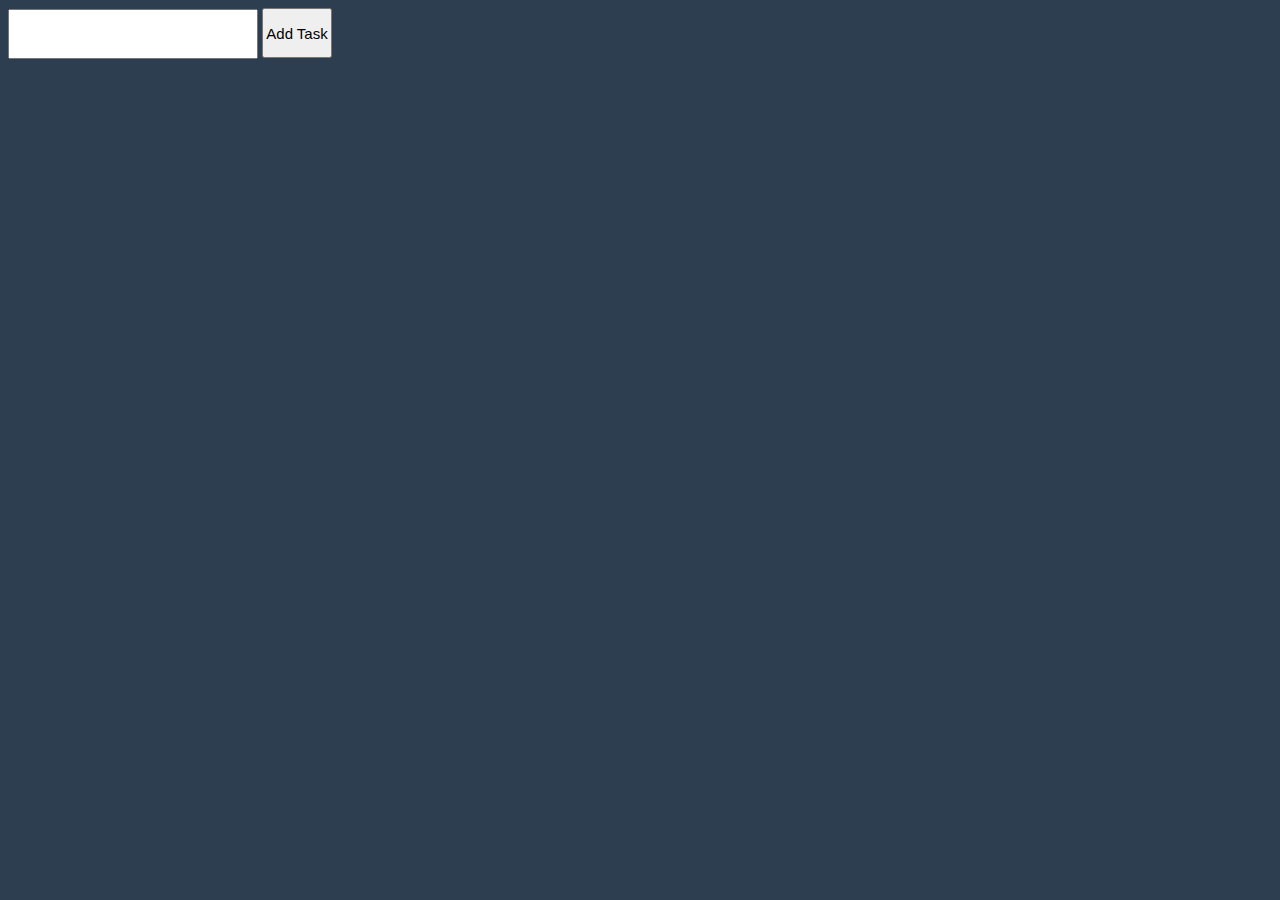
<file: DOMe🤪/todo-app/index.html>
<!DOCTYPE html>
<html lang="en">
<head>
    <meta charset="UTF-8">
    <meta http-equiv="X-UA-Compatible" content="IE=edge">
    <meta name="viewport" content="width=device-width, initial-scale=1.0">
    <link rel="preconnect" href="https://fonts.gstatic.com">
<link href="https://fonts.googleapis.com/css2?family=Raleway:wght@500&display=swap" rel="stylesheet">
    <link rel="stylesheet" href="style.css">
    <title>ToDo App</title>
</head>
<body>
    <input type="text">
    <button>Add Task</button>
    
    <ul></ul>

    <script src="script.js"></script>
</body>
</html>
</file>
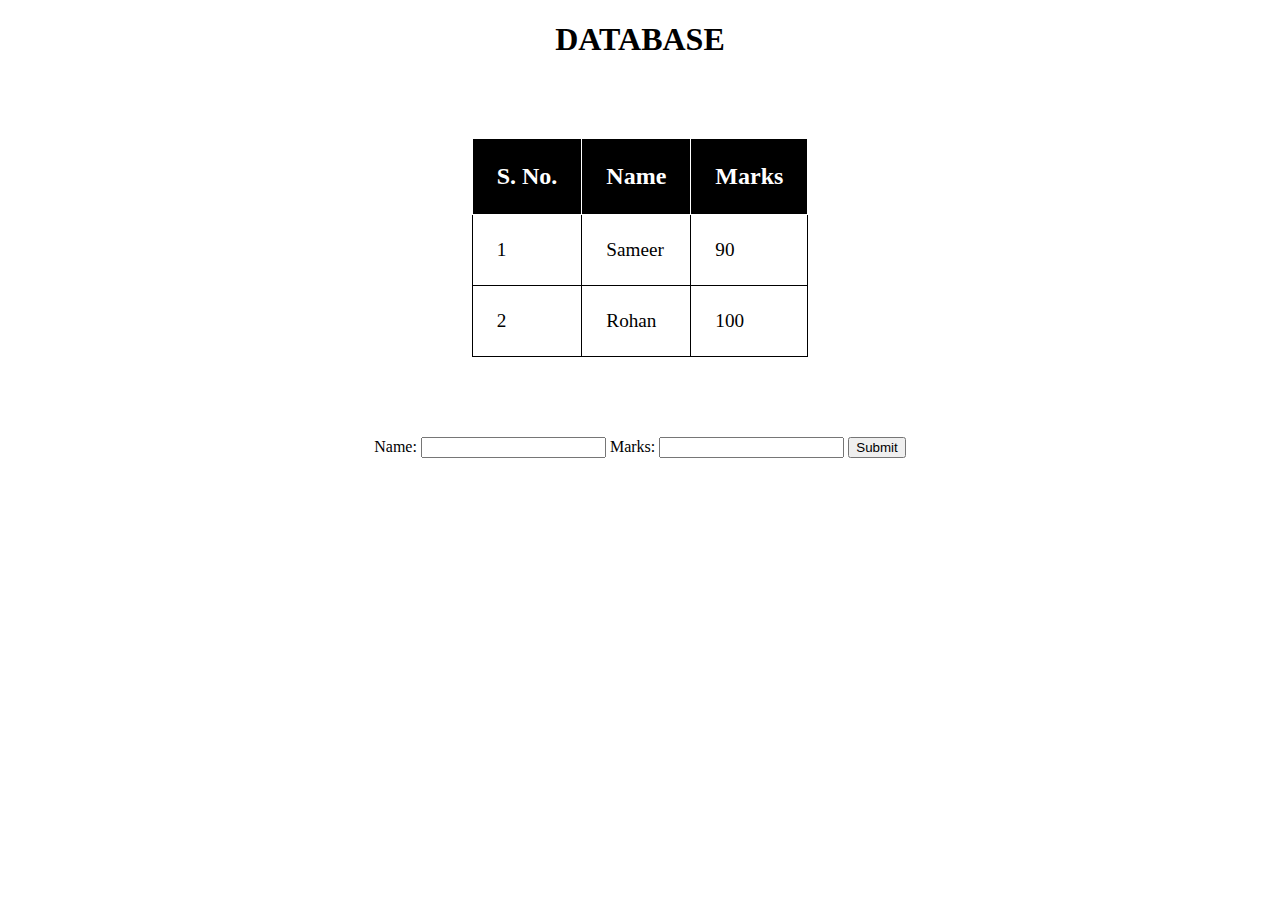
<file: DOMe🤪/q11.html>
<!DOCTYPE html>
<html lang="en">
  <head>
    <meta charset="UTF-8" />
    <meta http-equiv="X-UA-Compatible" content="IE=edge" />
    <meta name="viewport" content="width=device-width, initial-scale=1.0" />
    <title>Document</title>
    <style>
      tr,
      table,
      td,
      th {
        border: 1px solid;
        border-collapse: collapse;
      }

      td,
      th {
        padding: 1.5rem;
      }

      table {
        margin: auto;
        margin-top: 5rem;
      }

      th {
        font-size: 1.5rem;
        background: black;
        color: white;
      }

      td {
        font-size: 1.2rem;
      }

      form {
        text-align: center;
        margin-top: 5rem;
      }
      h1 {
        text-align: center;
      }
    </style>
  </head>
  <body>
    <h1>DATABASE</h1>
    <table>
      <thead>
        <tr>
          <th>S. No.</th>
          <th>Name</th>
          <th>Marks</th>
        </tr>
      </thead>
      <tbody>
        <tr>
          <td>1</td>
          <td>Sameer</td>
          <td>90</td>
        </tr>

        <tr>
          <td>2</td>
          <td>Rohan</td>
          <td>100</td>
        </tr>
      </tbody>
    </table>

    <form>
      <label for="name"
        >Name:
        <input type="text" id="name" />
      </label>
      <label for="marks"
        >Marks:
        <input type="number" id="marks" />
      </label>
      <input type="submit" value="Submit" />
    </form>
    <script>
      // Q Write a script which takes the entry from the form and add it into the table

      
    </script>
  </body>
</html>
</file>
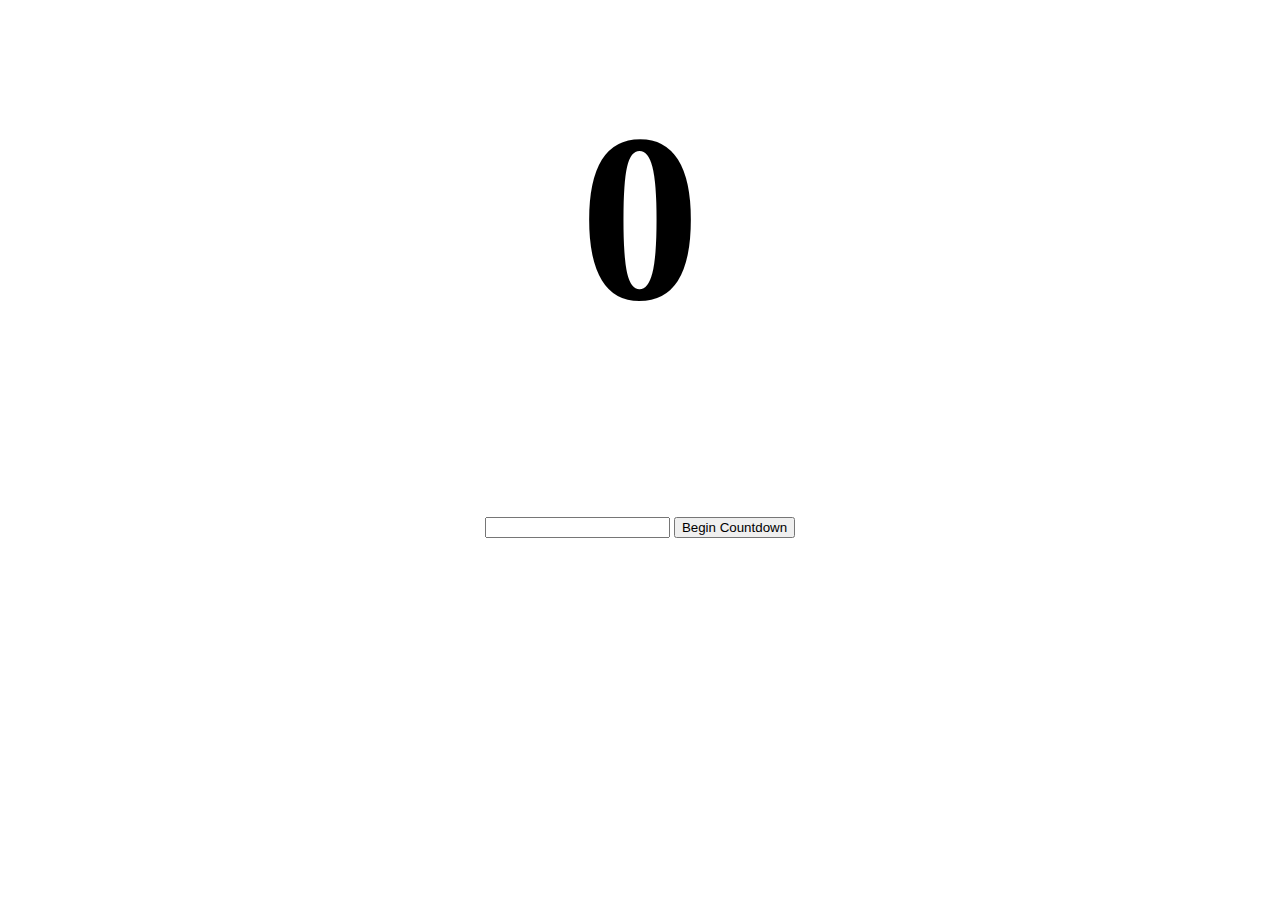
<file: DOMe🤪/q12.html>
<!DOCTYPE html>
<html lang="en">
  <head>
    <meta charset="UTF-8" />
    <meta http-equiv="X-UA-Compatible" content="IE=edge" />
    <meta name="viewport" content="width=device-width, initial-scale=1.0" />
    <title>Document</title>
    <style>
      h1 {
        font-size: 15rem;
        margin-top: 5rem;
      }

      div,
      h1 {
        text-align: center;
      }
    </style>
  </head>
  <body>
    <h1>0</h1>
    <div>
      <input type="number" />
      <button>Begin Countdown</button>
    </div>
    <script>
      // Q- Above given is html code for a countdown machine write a script to make it work

     
    </script>
  </body>
</html>
</file>
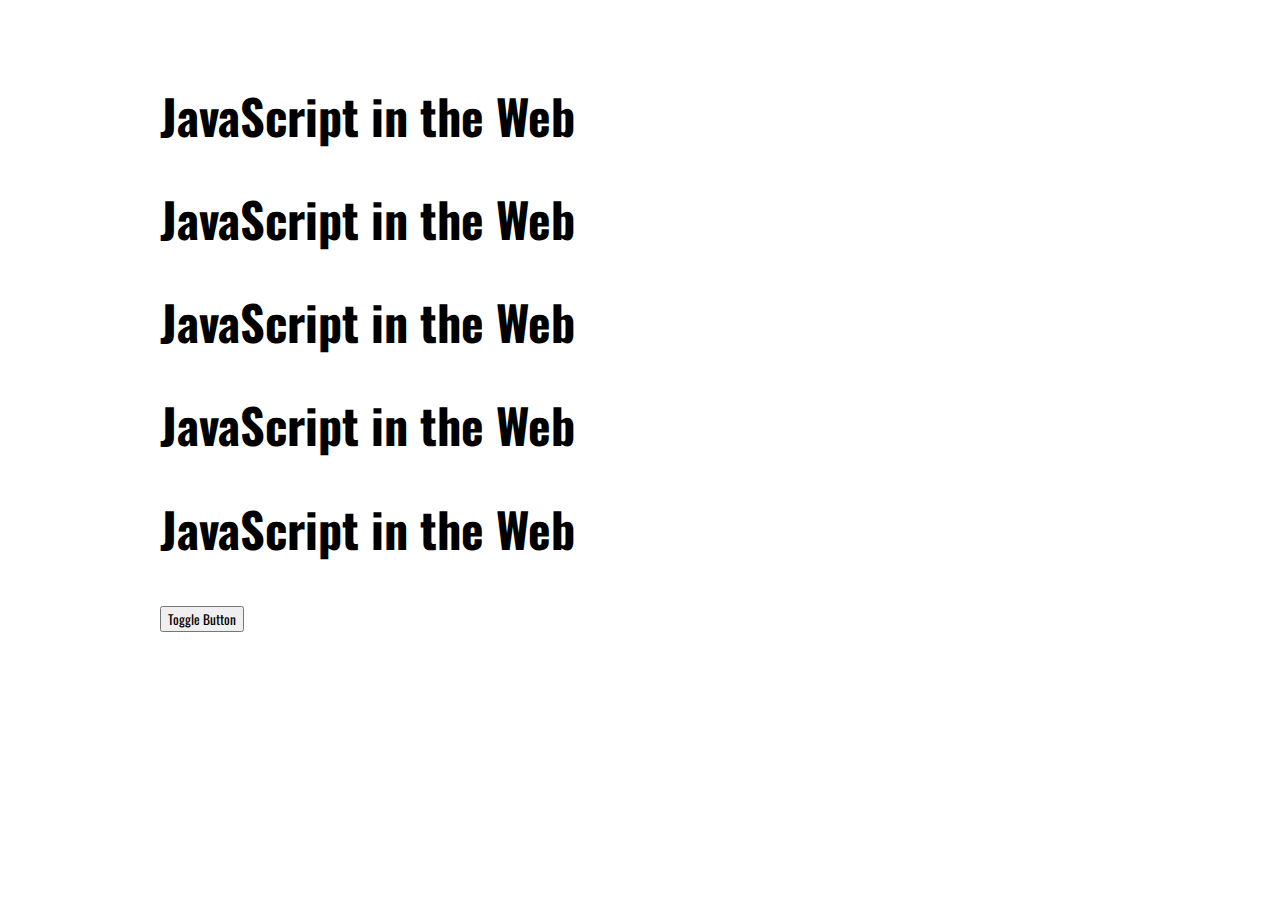
<file: DOMe🤪/q2.html>
<!--
@author Juveria-Manzar
@email juveriamanzar29@gmail.com
@create date 2020-03-23 11:14:50
@desc Array of elements:array like
forEach() does'nt work on array like
Array-Like to Array:from()
-->
<!DOCTYPE html>
<html lang="en">

<head>
    <meta charset="UTF-8">
    <meta name="viewport" content="width=device-width, initial-scale=1.0">
    <link href="https://fonts.googleapis.com/css?family=Oswald&display=swap" rel="stylesheet">
    <title>JavaScript in the Web</title>
    <style>
        html {
            font-size: 150%;
        }
        
        body,
        button,
        input {
            font-family: 'Oswald', sans-serif;
        }
        
        body {
            margin: 80px 160px 0;
        }
    </style>
</head>

<body>

    <h1 class="heading">JavaScript in the Web</h1>
    <h1 class="heading">JavaScript in the Web</h1>
    <h1 class="heading">JavaScript in the Web</h1>
    <h1 class="heading">JavaScript in the Web</h1>
    <h1 class="heading">JavaScript in the Web</h1>

    <button name="button" onclick="toggleVisibility()">Toggle Button</button>



    <script type="text/javascript">
        let headings = document.getElementsByClassName('heading')
        console.log(headings)
        headings = Array.from(headings)
        console.log(headings)
        let isVisible = true;


        // function toggleVisibilty() {
        //     isVisible = !isVisible;

        //     let visibility = isVisible ? 'visible' : 'hidden'

        //     /*forEach() doesnt iterate array-like*/
        //     // headings.forEach((element, i) => {
        //     //     console.log(element, i)
        //     // });

        //     // for (let i = 0; i < headings.length; i++) {
        //     //     headings[i].style.visibility = visibility;
        //     // }
        // }

        function toggleVisibility() {
            isVisible = !isVisible;

            let visibility = isVisible ? 'visible' : 'hidden'
            headings.forEach((elem, i) => {
                elem.style.visibility = visibility
            })
        }
    </script>

</body>

</html>
</file>
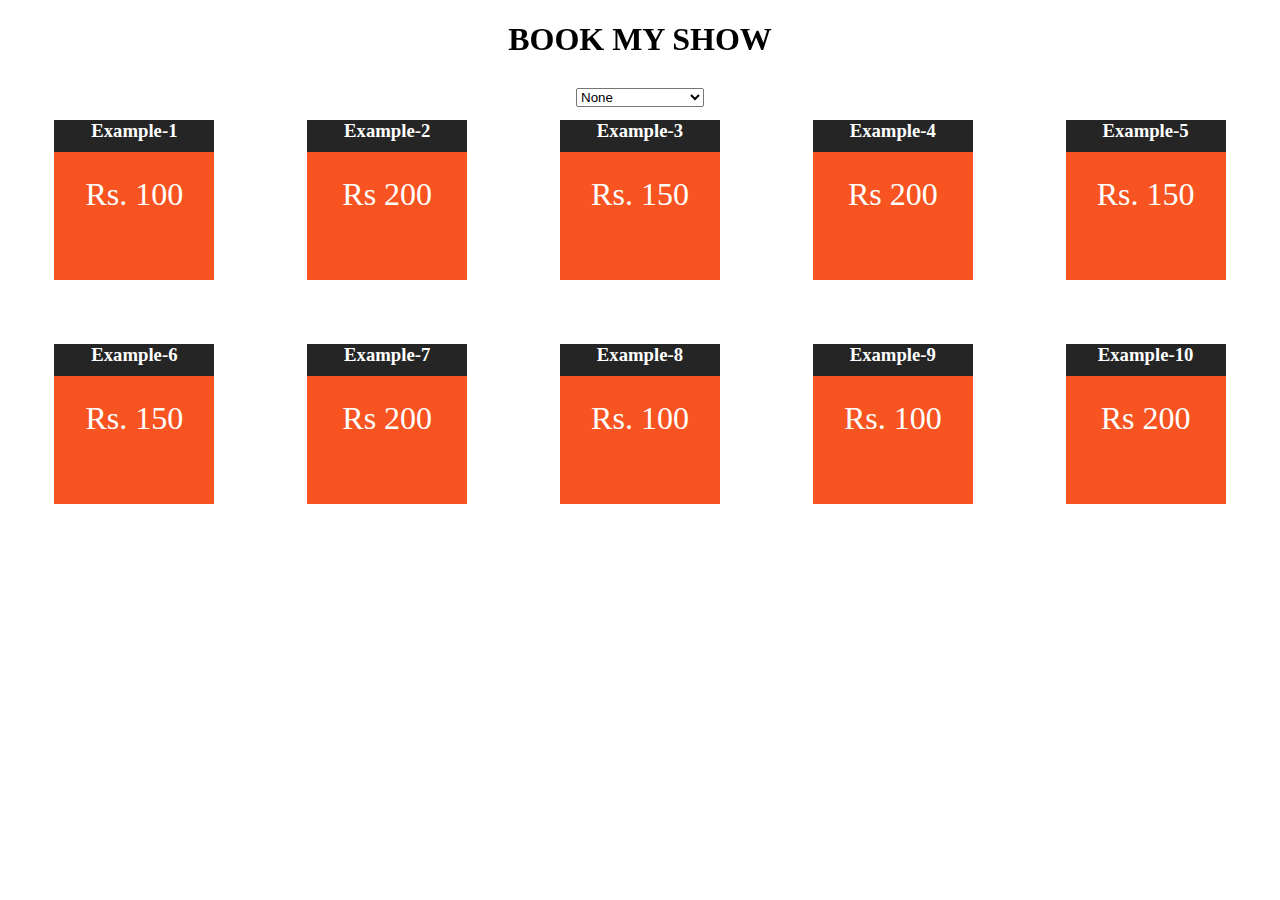
<file: DOMe🤪/q4.html>
<!DOCTYPE html>
<html lang="en">
  <head>
    <meta charset="UTF-8" />
    <meta http-equiv="X-UA-Compatible" content="IE=edge" />
    <meta name="viewport" content="width=device-width, initial-scale=1.0" />
    <title>Document</title>
    <style>
      * {
        box-sizing: border-box;
      }
      body {
        display: flex;
        flex-wrap: wrap;
        justify-content: space-around;
        padding-top: 5rem;
      }
      .movies {
        height: 10rem;
        width: 10rem;
        margin: 2rem;
      }
      .price {
        background-color: rgb(247 84 33);
        height: 8rem;
        padding: 1.5rem;
        font-size: 2rem;
      }
      .heading {
        background-color: rgba(0, 0, 0, 0.856);
        height: 2rem;
      }

      .heading,
      .price {
        color: white;
        text-align: center;
        margin: 0;
      }

      select,
      h1 {
        position: fixed;
      }
      h1 {
        top: 0px;
      }
      select {
        width: 8rem;
      }
    </style>
  </head>
  <body>
    <h1>BOOK MY SHOW</h1>
    <select>
      <option value="none">None</option>
      <option value="action">Action</option>
      <option value="romance">Romance</option>
      <option value="comedy">Comedy</option>
    </select>

    <div class="movies">
      <h3 class="heading">Example-1</h3>
      <p class="price" data-category="action">Rs. 100</p>
    </div>
    <div class="movies">
      <h3 class="heading">Example-2</h3>
      <p class="price" data-category="action">Rs 200</p>
    </div>
    <div class="movies">
      <h3 class="heading">Example-3</h3>
      <p class="price" data-category="action">Rs. 150</p>
    </div>
    <div class="movies">
      <h3 class="heading">Example-4</h3>
      <p class="price" data-category="romance">Rs 200</p>
    </div>
    <div class="movies">
      <h3 class="heading">Example-5</h3>
      <p class="price" data-category="romance">Rs. 150</p>
    </div>
    <div class="movies">
      <h3 class="heading">Example-6</h3>
      <p class="price" data-category="romance">Rs. 150</p>
    </div>
    <div class="movies">
      <h3 class="heading">Example-7</h3>
      <p class="price" data-category="action">Rs 200</p>
    </div>
    <div class="movies">
      <h3 class="heading">Example-8</h3>
      <p class="price" data-category="comedy">Rs. 100</p>
    </div>
    <div class="movies">
      <h3 class="heading">Example-9</h3>
      <p class="price" data-category="romance">Rs. 100</p>
    </div>
    <div class="movies">
      <h3 class="heading">Example-10</h3>
      <p class="price" data-category="comedy">Rs 200</p>
    </div>
    <script>

      // Q Make the filter work
      let selectTag =document.querySelector('select');

      let allMovieTickets=document.querySelectorAll('.movies');

      selectTag.addEventListener('change',function(e){
        for(let i=0;i<allMovieTickets.length;i++){
            let priceOfMovie=allMovieTickets[i].querySelector('p').getAttribute('data-category')
            if(priceOfMovie!=selectTag.value && selectTag.value!="none"){
               allMovieTickets[i].style.display="none";
            }else{
                allMovieTickets[i].style.display="block";
            }
        }
        console.log(e.currentTarget.value);
      })
    </script>
  </body>
</html>
</file>
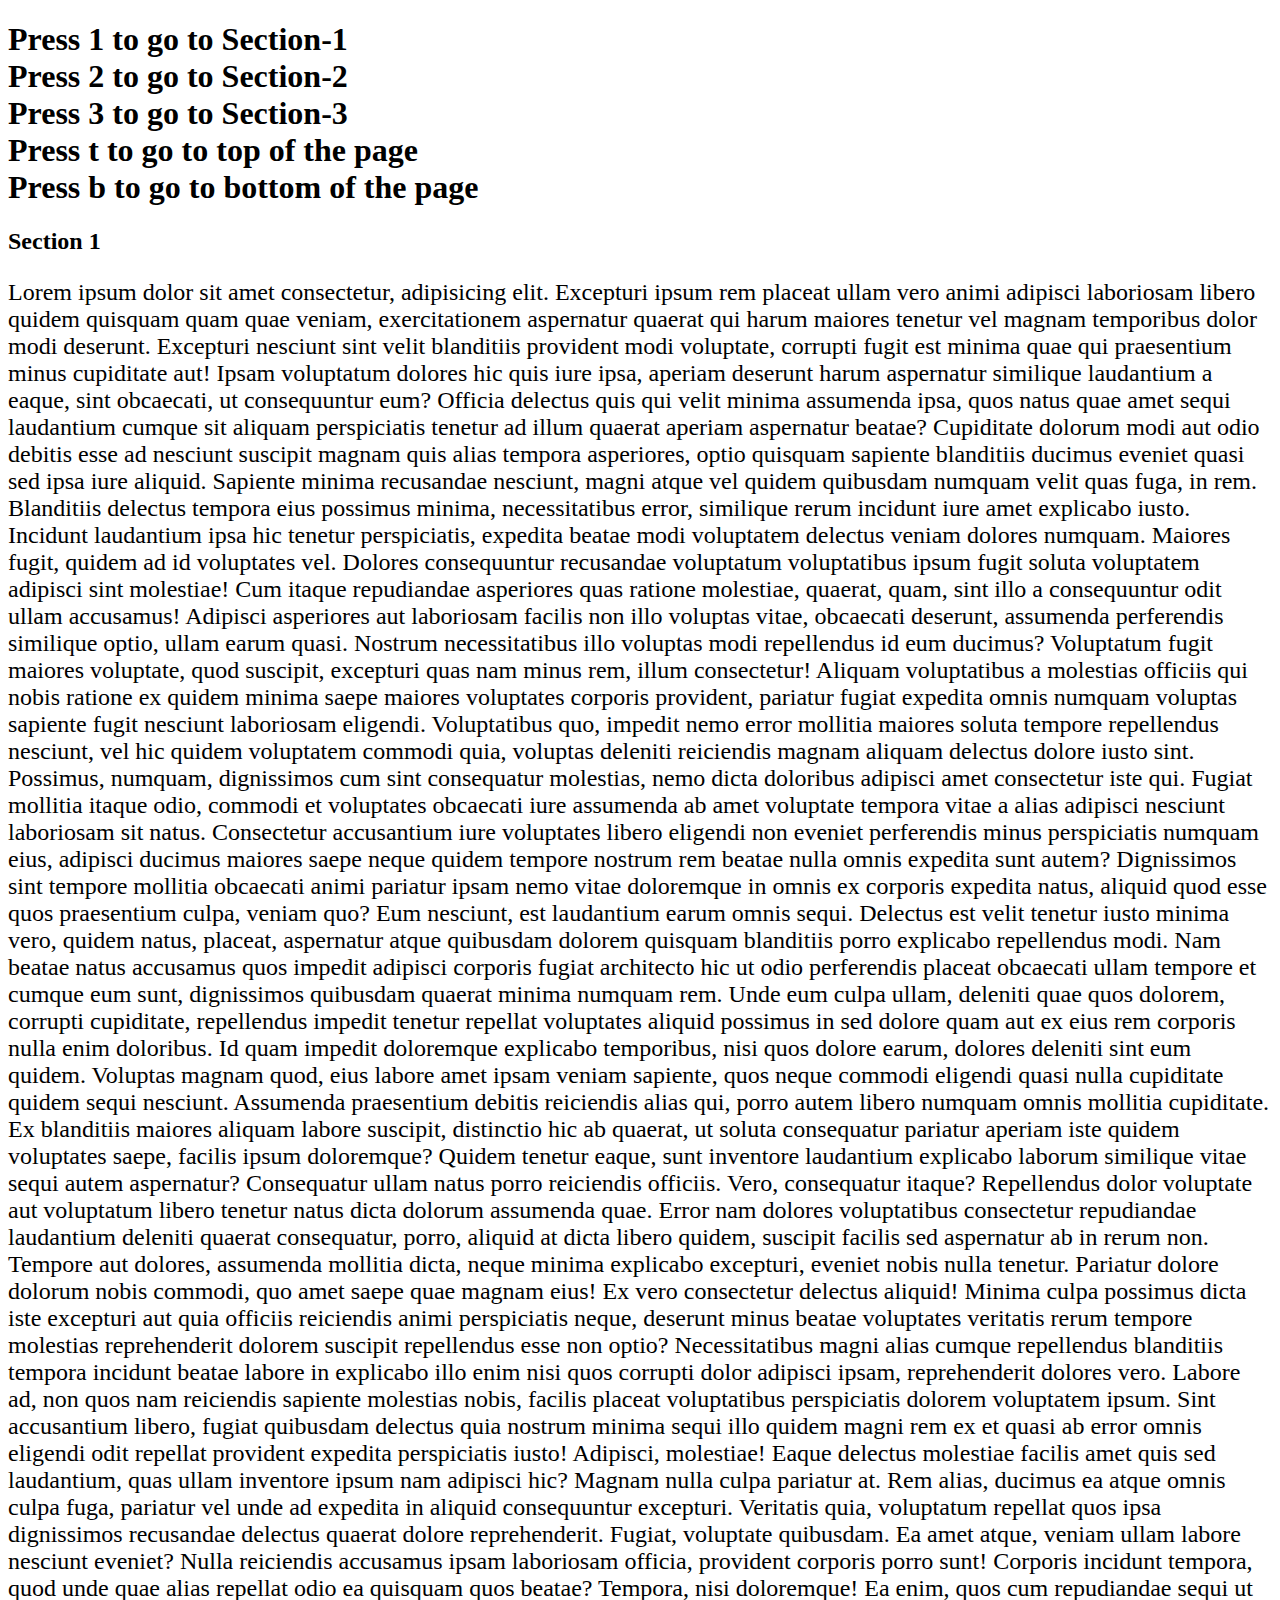
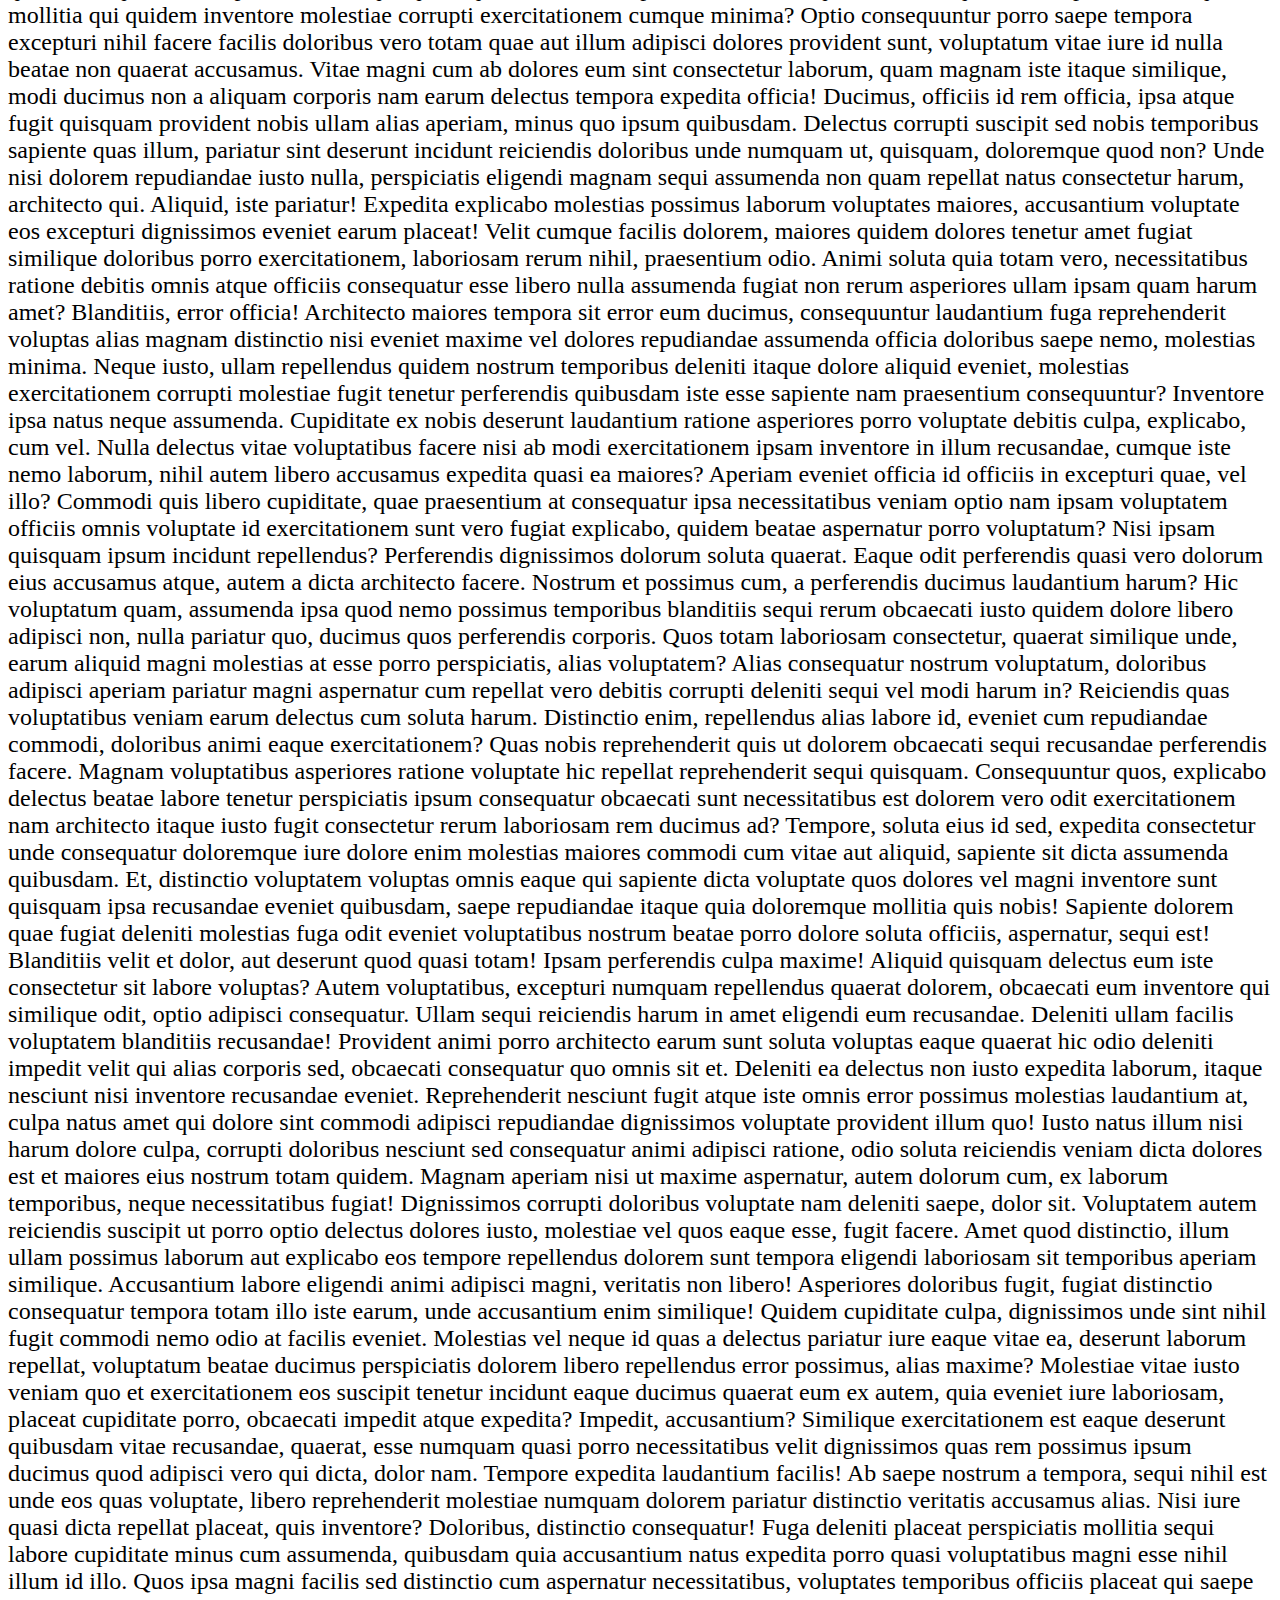
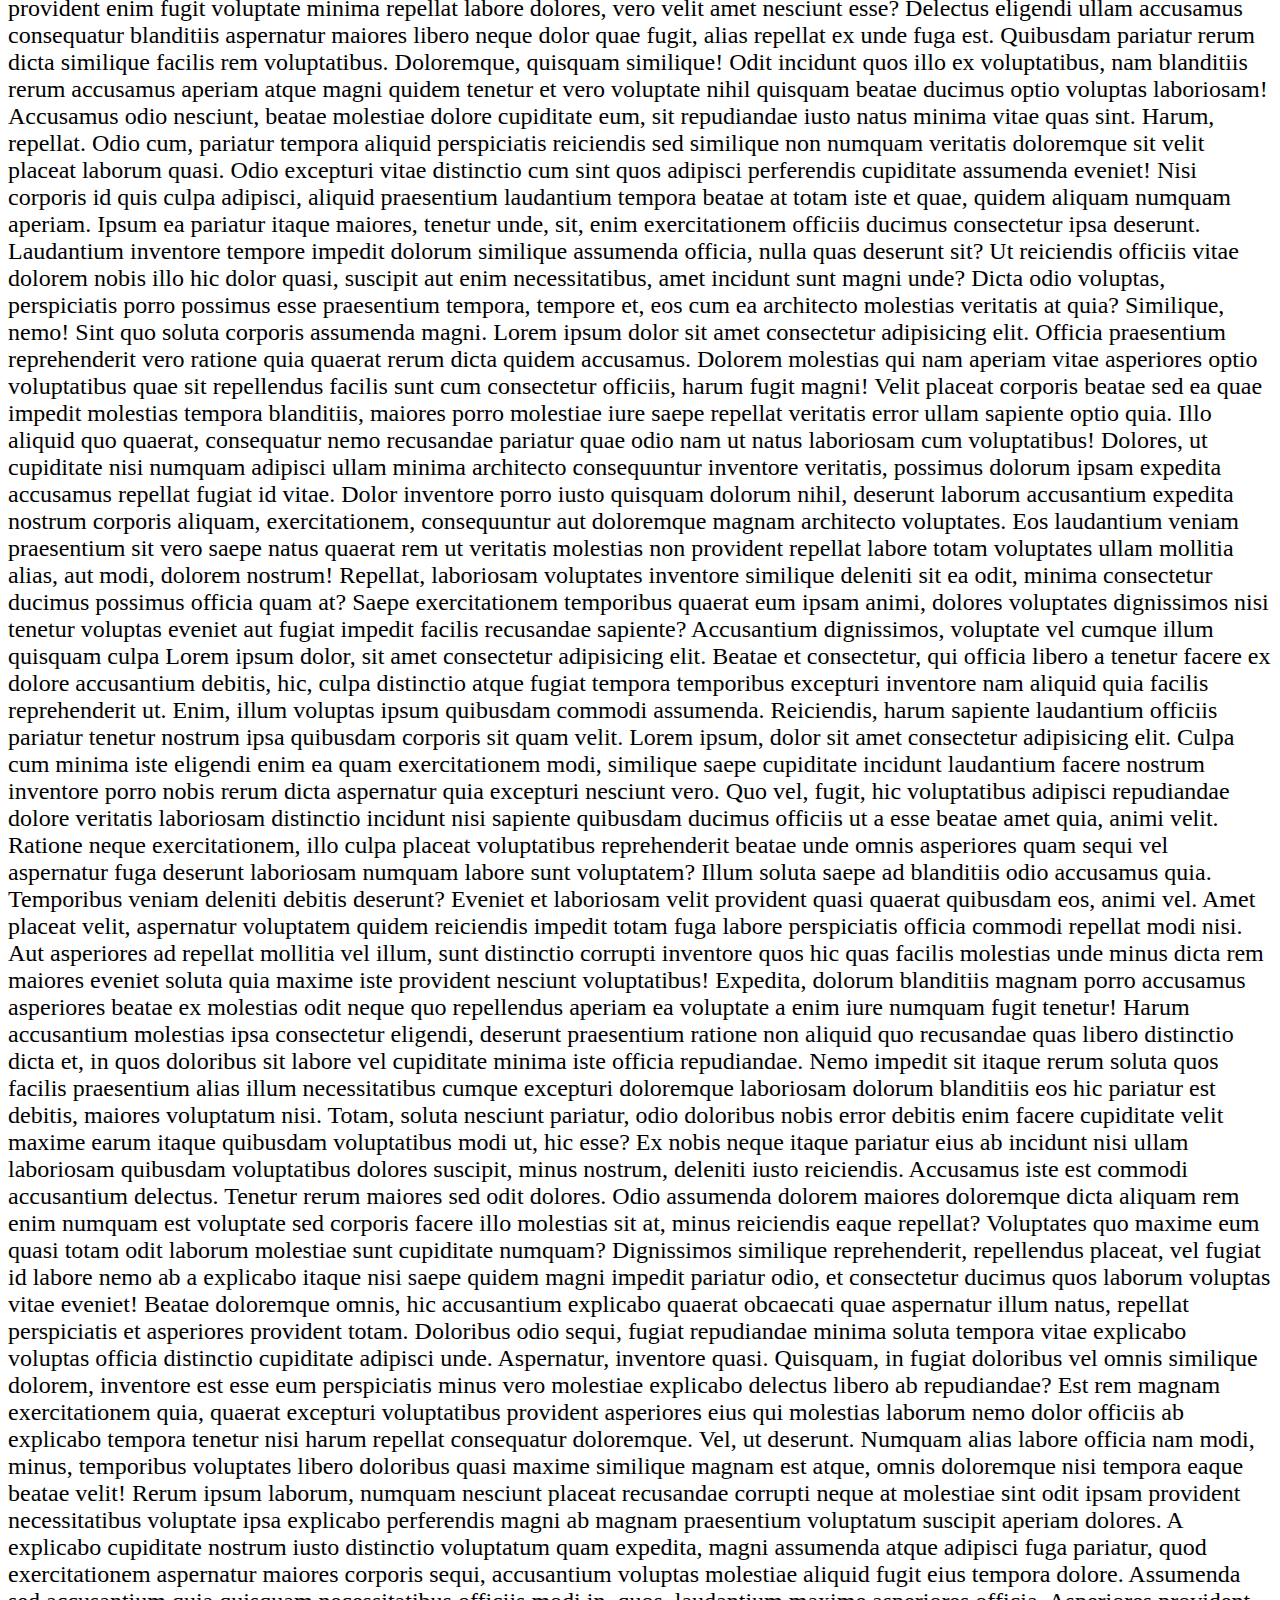
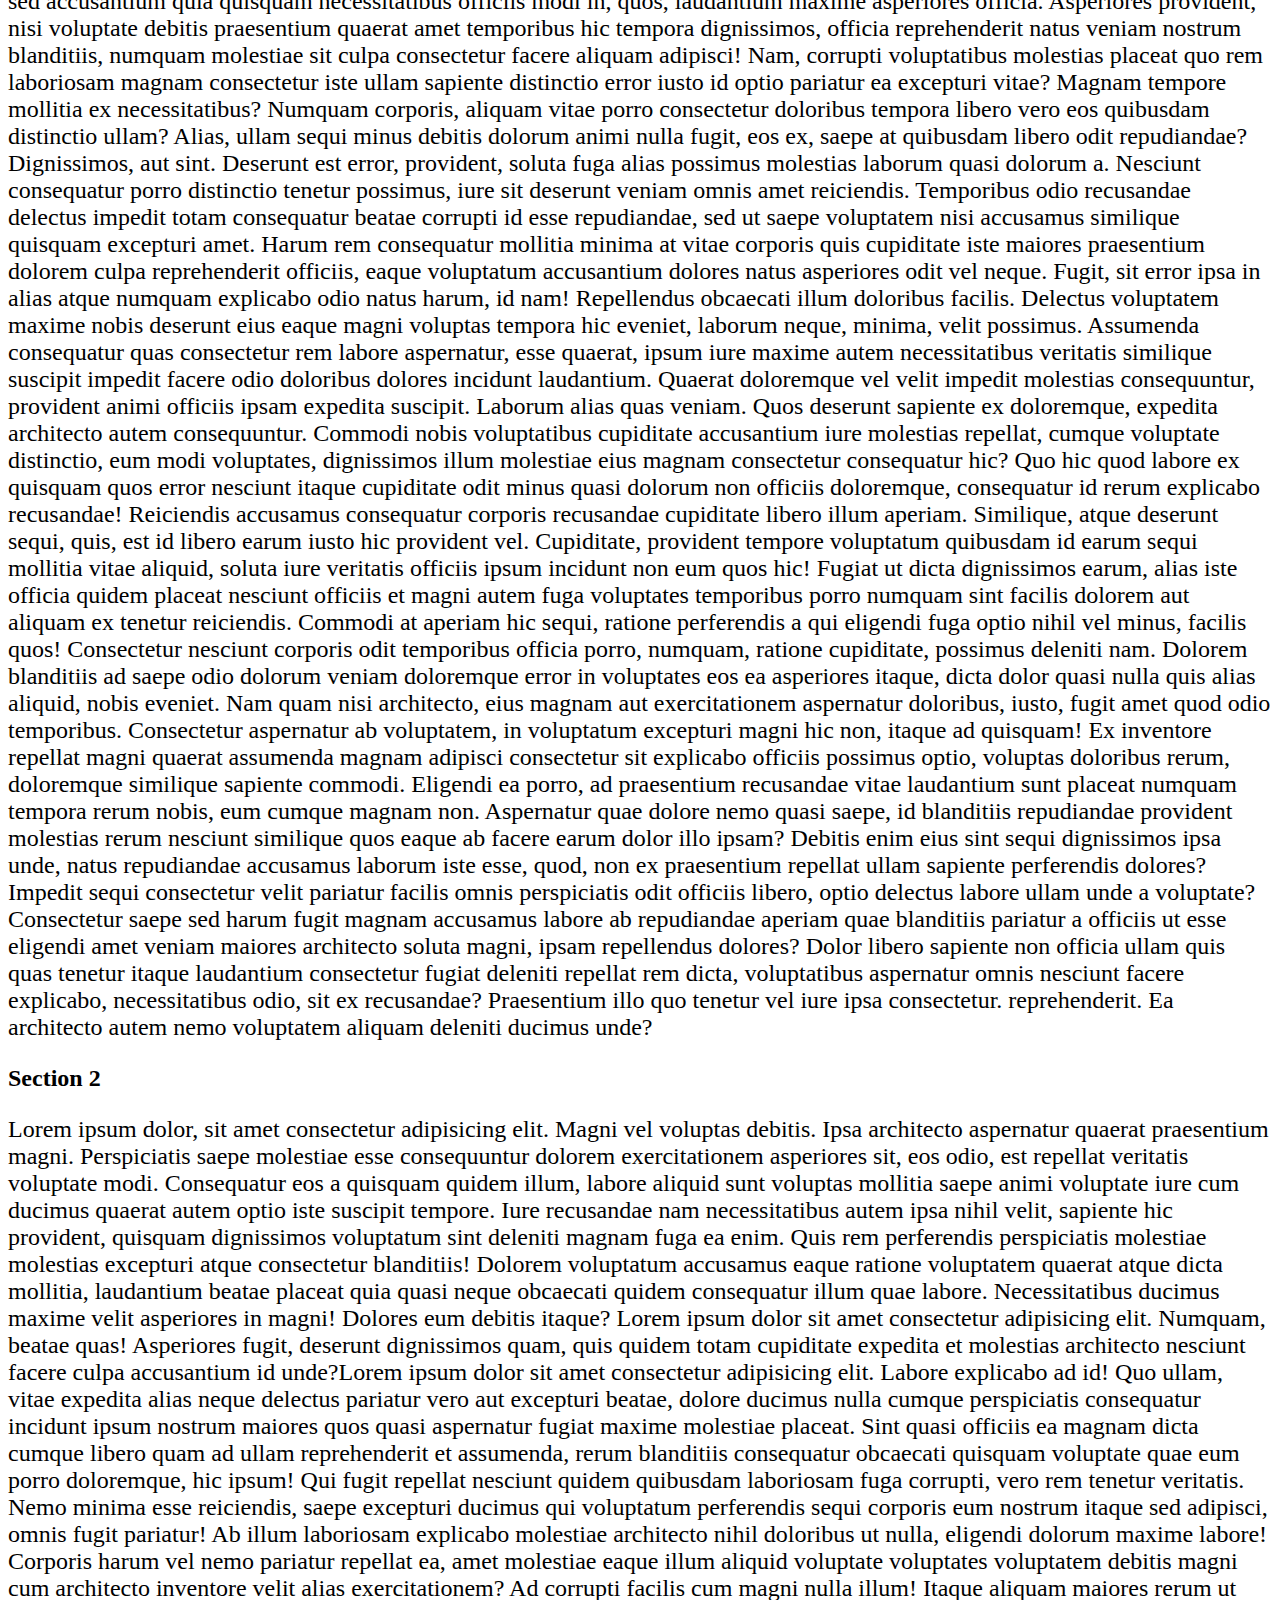
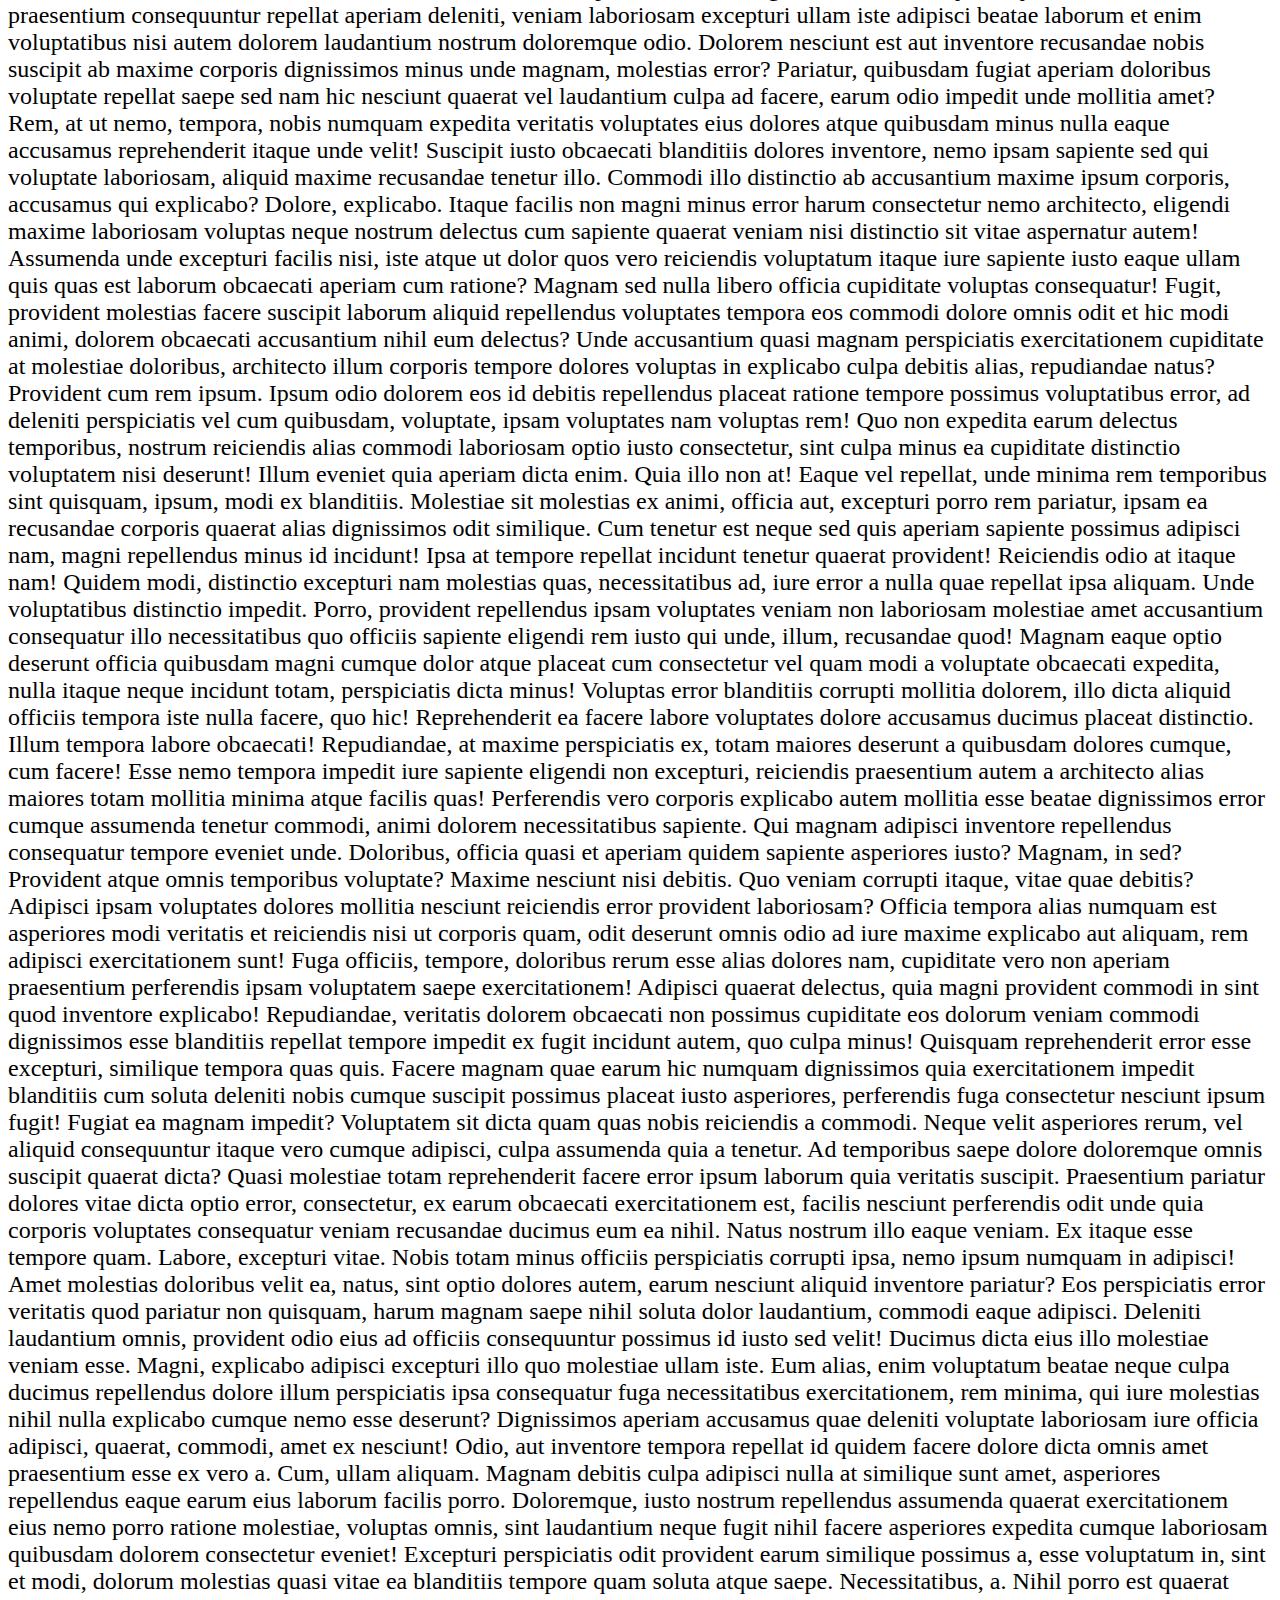
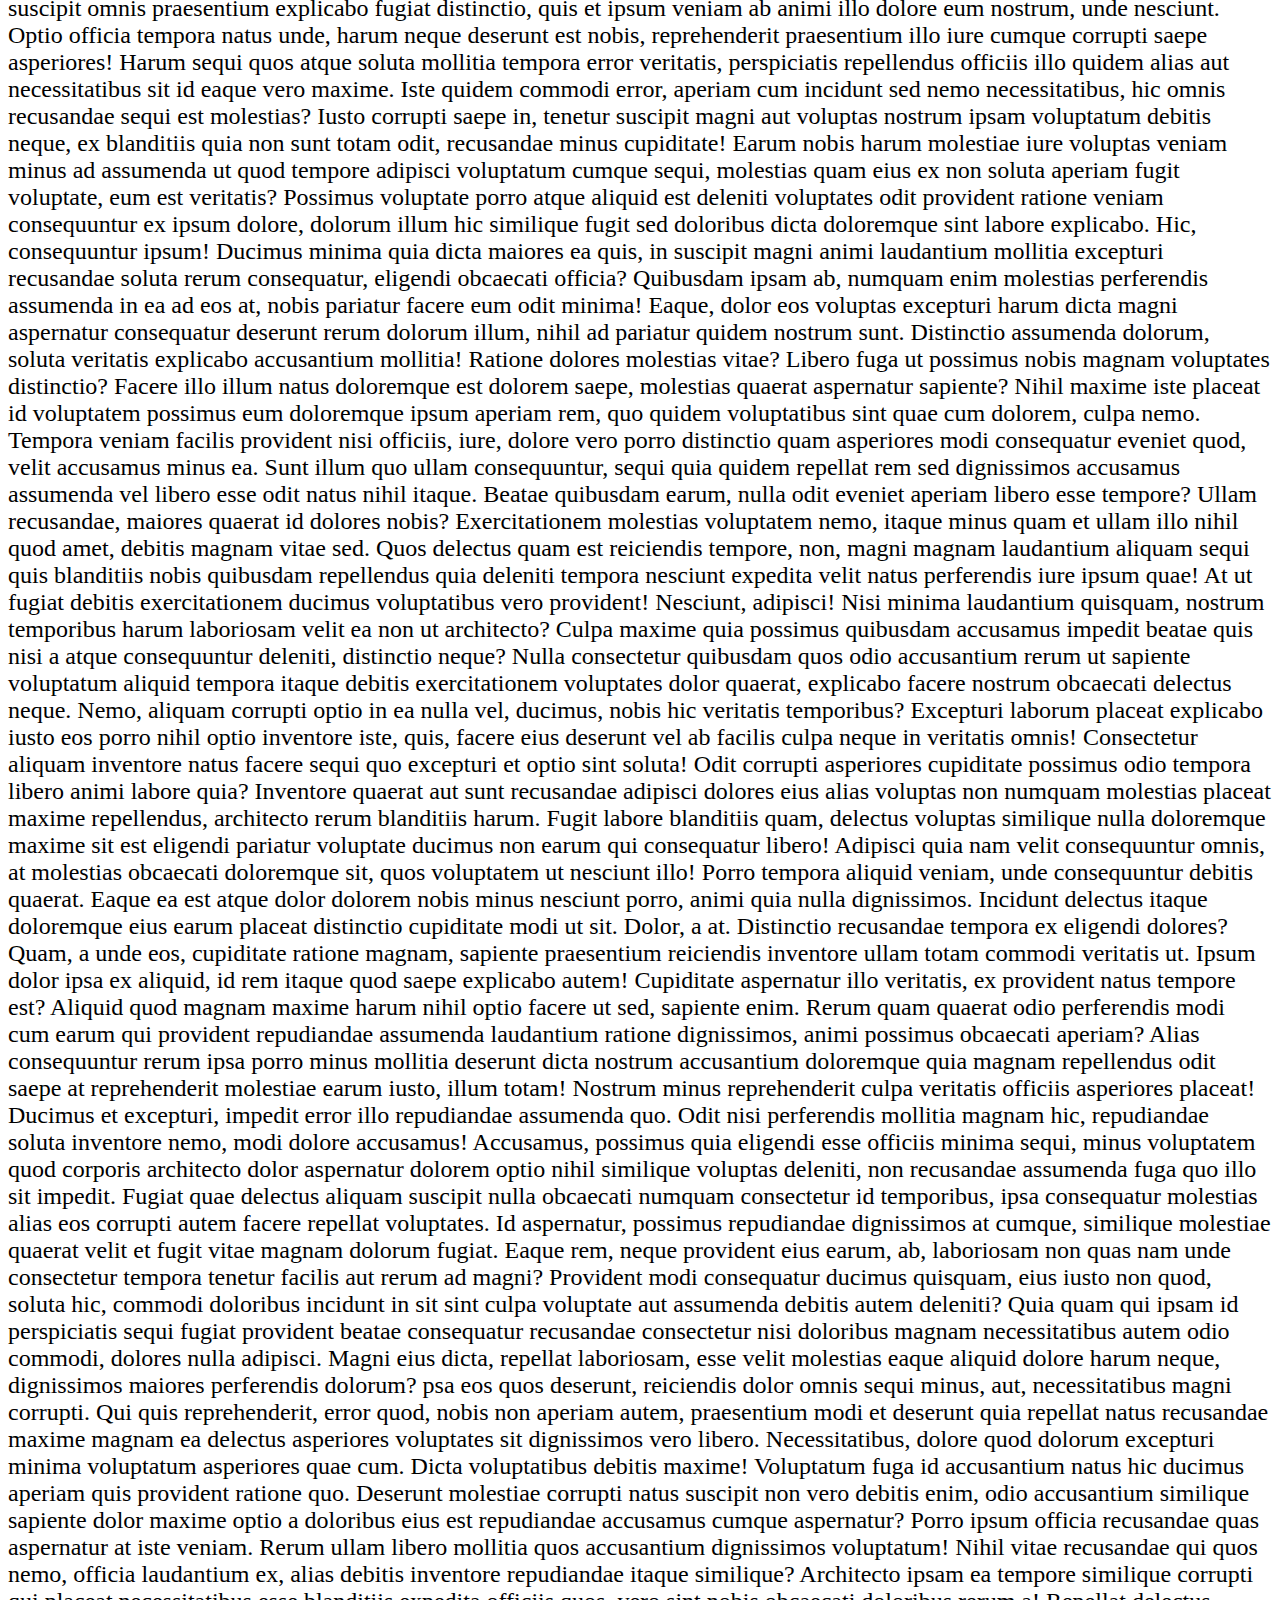
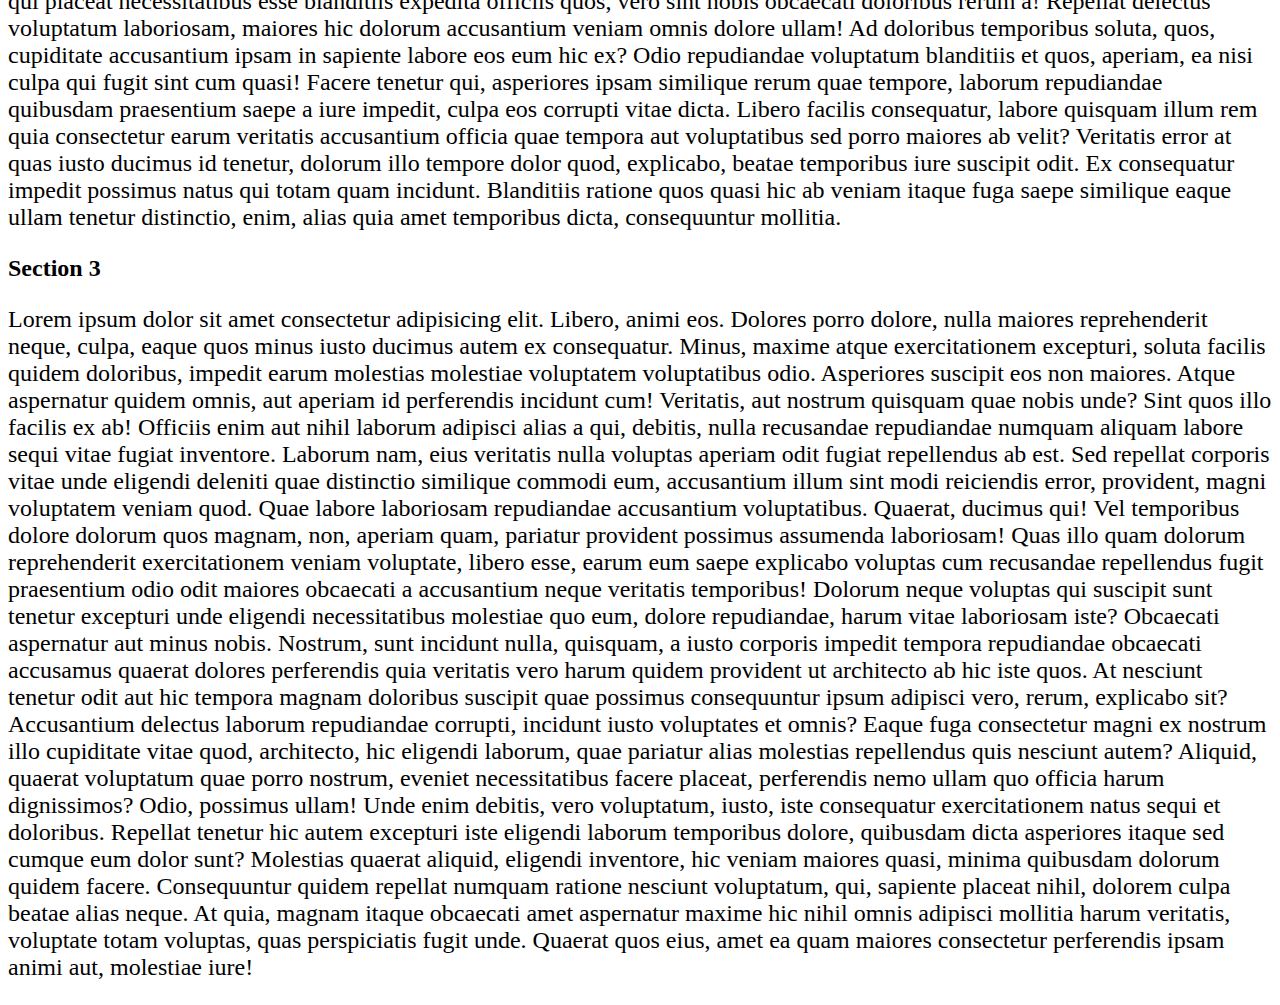
<file: DOMe🤪/q6.html>
<!DOCTYPE html>
<html lang="en">
  <head>
    <meta charset="UTF-8" />
    <meta http-equiv="X-UA-Compatible" content="IE=edge" />
    <meta name="viewport" content="width=device-width, initial-scale=1.0" />
    <title>Document</title>
    <style>
        *{
            scroll-behavior: smooth;
        }
      p {
        font-size: 1.5rem;
      }
    </style>
  </head>
  <body>
    <h1>
      Press 1 to go to Section-1 <br />
      Press 2 to go to Section-2 <br />
      Press 3 to go to Section-3 <br />
      Press t to go to top of the page <br />
      Press b to go to bottom of the page
    </h1>

    <h2 id="s1">Section 1</h2>
    <p>
      Lorem ipsum dolor sit amet consectetur, adipisicing elit. Excepturi ipsum
      rem placeat ullam vero animi adipisci laboriosam libero quidem quisquam
      quam quae veniam, exercitationem aspernatur quaerat qui harum maiores
      tenetur vel magnam temporibus dolor modi deserunt. Excepturi nesciunt sint
      velit blanditiis provident modi voluptate, corrupti fugit est minima quae
      qui praesentium minus cupiditate aut! Ipsam voluptatum dolores hic quis
      iure ipsa, aperiam deserunt harum aspernatur similique laudantium a eaque,
      sint obcaecati, ut consequuntur eum? Officia delectus quis qui velit
      minima assumenda ipsa, quos natus quae amet sequi laudantium cumque sit
      aliquam perspiciatis tenetur ad illum quaerat aperiam aspernatur beatae?
      Cupiditate dolorum modi aut odio debitis esse ad nesciunt suscipit magnam
      quis alias tempora asperiores, optio quisquam sapiente blanditiis ducimus
      eveniet quasi sed ipsa iure aliquid. Sapiente minima recusandae nesciunt,
      magni atque vel quidem quibusdam numquam velit quas fuga, in rem.
      Blanditiis delectus tempora eius possimus minima, necessitatibus error,
      similique rerum incidunt iure amet explicabo iusto. Incidunt laudantium
      ipsa hic tenetur perspiciatis, expedita beatae modi voluptatem delectus
      veniam dolores numquam. Maiores fugit, quidem ad id voluptates vel.
      Dolores consequuntur recusandae voluptatum voluptatibus ipsum fugit soluta
      voluptatem adipisci sint molestiae! Cum itaque repudiandae asperiores quas
      ratione molestiae, quaerat, quam, sint illo a consequuntur odit ullam
      accusamus! Adipisci asperiores aut laboriosam facilis non illo voluptas
      vitae, obcaecati deserunt, assumenda perferendis similique optio, ullam
      earum quasi. Nostrum necessitatibus illo voluptas modi repellendus id eum
      ducimus? Voluptatum fugit maiores voluptate, quod suscipit, excepturi quas
      nam minus rem, illum consectetur! Aliquam voluptatibus a molestias
      officiis qui nobis ratione ex quidem minima saepe maiores voluptates
      corporis provident, pariatur fugiat expedita omnis numquam voluptas
      sapiente fugit nesciunt laboriosam eligendi. Voluptatibus quo, impedit
      nemo error mollitia maiores soluta tempore repellendus nesciunt, vel hic
      quidem voluptatem commodi quia, voluptas deleniti reiciendis magnam
      aliquam delectus dolore iusto sint. Possimus, numquam, dignissimos cum
      sint consequatur molestias, nemo dicta doloribus adipisci amet consectetur
      iste qui. Fugiat mollitia itaque odio, commodi et voluptates obcaecati
      iure assumenda ab amet voluptate tempora vitae a alias adipisci nesciunt
      laboriosam sit natus. Consectetur accusantium iure voluptates libero
      eligendi non eveniet perferendis minus perspiciatis numquam eius, adipisci
      ducimus maiores saepe neque quidem tempore nostrum rem beatae nulla omnis
      expedita sunt autem? Dignissimos sint tempore mollitia obcaecati animi
      pariatur ipsam nemo vitae doloremque in omnis ex corporis expedita natus,
      aliquid quod esse quos praesentium culpa, veniam quo? Eum nesciunt, est
      laudantium earum omnis sequi. Delectus est velit tenetur iusto minima
      vero, quidem natus, placeat, aspernatur atque quibusdam dolorem quisquam
      blanditiis porro explicabo repellendus modi. Nam beatae natus accusamus
      quos impedit adipisci corporis fugiat architecto hic ut odio perferendis
      placeat obcaecati ullam tempore et cumque eum sunt, dignissimos quibusdam
      quaerat minima numquam rem. Unde eum culpa ullam, deleniti quae quos
      dolorem, corrupti cupiditate, repellendus impedit tenetur repellat
      voluptates aliquid possimus in sed dolore quam aut ex eius rem corporis
      nulla enim doloribus. Id quam impedit doloremque explicabo temporibus,
      nisi quos dolore earum, dolores deleniti sint eum quidem. Voluptas magnam
      quod, eius labore amet ipsam veniam sapiente, quos neque commodi eligendi
      quasi nulla cupiditate quidem sequi nesciunt. Assumenda praesentium
      debitis reiciendis alias qui, porro autem libero numquam omnis mollitia
      cupiditate. Ex blanditiis maiores aliquam labore suscipit, distinctio hic
      ab quaerat, ut soluta consequatur pariatur aperiam iste quidem voluptates
      saepe, facilis ipsum doloremque? Quidem tenetur eaque, sunt inventore
      laudantium explicabo laborum similique vitae sequi autem aspernatur?
      Consequatur ullam natus porro reiciendis officiis. Vero, consequatur
      itaque? Repellendus dolor voluptate aut voluptatum libero tenetur natus
      dicta dolorum assumenda quae. Error nam dolores voluptatibus consectetur
      repudiandae laudantium deleniti quaerat consequatur, porro, aliquid at
      dicta libero quidem, suscipit facilis sed aspernatur ab in rerum non.
      Tempore aut dolores, assumenda mollitia dicta, neque minima explicabo
      excepturi, eveniet nobis nulla tenetur. Pariatur dolore dolorum nobis
      commodi, quo amet saepe quae magnam eius! Ex vero consectetur delectus
      aliquid! Minima culpa possimus dicta iste excepturi aut quia officiis
      reiciendis animi perspiciatis neque, deserunt minus beatae voluptates
      veritatis rerum tempore molestias reprehenderit dolorem suscipit
      repellendus esse non optio? Necessitatibus magni alias cumque repellendus
      blanditiis tempora incidunt beatae labore in explicabo illo enim nisi quos
      corrupti dolor adipisci ipsam, reprehenderit dolores vero. Labore ad, non
      quos nam reiciendis sapiente molestias nobis, facilis placeat voluptatibus
      perspiciatis dolorem voluptatem ipsum. Sint accusantium libero, fugiat
      quibusdam delectus quia nostrum minima sequi illo quidem magni rem ex et
      quasi ab error omnis eligendi odit repellat provident expedita
      perspiciatis iusto! Adipisci, molestiae! Eaque delectus molestiae facilis
      amet quis sed laudantium, quas ullam inventore ipsum nam adipisci hic?
      Magnam nulla culpa pariatur at. Rem alias, ducimus ea atque omnis culpa
      fuga, pariatur vel unde ad expedita in aliquid consequuntur excepturi.
      Veritatis quia, voluptatum repellat quos ipsa dignissimos recusandae
      delectus quaerat dolore reprehenderit. Fugiat, voluptate quibusdam. Ea
      amet atque, veniam ullam labore nesciunt eveniet? Nulla reiciendis
      accusamus ipsam laboriosam officia, provident corporis porro sunt!
      Corporis incidunt tempora, quod unde quae alias repellat odio ea quisquam
      quos beatae? Tempora, nisi doloremque! Ea enim, quos cum repudiandae sequi
      ut mollitia qui quidem inventore molestiae corrupti exercitationem cumque
      minima? Optio consequuntur porro saepe tempora excepturi nihil facere
      facilis doloribus vero totam quae aut illum adipisci dolores provident
      sunt, voluptatum vitae iure id nulla beatae non quaerat accusamus. Vitae
      magni cum ab dolores eum sint consectetur laborum, quam magnam iste itaque
      similique, modi ducimus non a aliquam corporis nam earum delectus tempora
      expedita officia! Ducimus, officiis id rem officia, ipsa atque fugit
      quisquam provident nobis ullam alias aperiam, minus quo ipsum quibusdam.
      Delectus corrupti suscipit sed nobis temporibus sapiente quas illum,
      pariatur sint deserunt incidunt reiciendis doloribus unde numquam ut,
      quisquam, doloremque quod non? Unde nisi dolorem repudiandae iusto nulla,
      perspiciatis eligendi magnam sequi assumenda non quam repellat natus
      consectetur harum, architecto qui. Aliquid, iste pariatur! Expedita
      explicabo molestias possimus laborum voluptates maiores, accusantium
      voluptate eos excepturi dignissimos eveniet earum placeat! Velit cumque
      facilis dolorem, maiores quidem dolores tenetur amet fugiat similique
      doloribus porro exercitationem, laboriosam rerum nihil, praesentium odio.
      Animi soluta quia totam vero, necessitatibus ratione debitis omnis atque
      officiis consequatur esse libero nulla assumenda fugiat non rerum
      asperiores ullam ipsam quam harum amet? Blanditiis, error officia!
      Architecto maiores tempora sit error eum ducimus, consequuntur laudantium
      fuga reprehenderit voluptas alias magnam distinctio nisi eveniet maxime
      vel dolores repudiandae assumenda officia doloribus saepe nemo, molestias
      minima. Neque iusto, ullam repellendus quidem nostrum temporibus deleniti
      itaque dolore aliquid eveniet, molestias exercitationem corrupti molestiae
      fugit tenetur perferendis quibusdam iste esse sapiente nam praesentium
      consequuntur? Inventore ipsa natus neque assumenda. Cupiditate ex nobis
      deserunt laudantium ratione asperiores porro voluptate debitis culpa,
      explicabo, cum vel. Nulla delectus vitae voluptatibus facere nisi ab modi
      exercitationem ipsam inventore in illum recusandae, cumque iste nemo
      laborum, nihil autem libero accusamus expedita quasi ea maiores? Aperiam
      eveniet officia id officiis in excepturi quae, vel illo? Commodi quis
      libero cupiditate, quae praesentium at consequatur ipsa necessitatibus
      veniam optio nam ipsam voluptatem officiis omnis voluptate id
      exercitationem sunt vero fugiat explicabo, quidem beatae aspernatur porro
      voluptatum? Nisi ipsam quisquam ipsum incidunt repellendus? Perferendis
      dignissimos dolorum soluta quaerat. Eaque odit perferendis quasi vero
      dolorum eius accusamus atque, autem a dicta architecto facere. Nostrum et
      possimus cum, a perferendis ducimus laudantium harum? Hic voluptatum quam,
      assumenda ipsa quod nemo possimus temporibus blanditiis sequi rerum
      obcaecati iusto quidem dolore libero adipisci non, nulla pariatur quo,
      ducimus quos perferendis corporis. Quos totam laboriosam consectetur,
      quaerat similique unde, earum aliquid magni molestias at esse porro
      perspiciatis, alias voluptatem? Alias consequatur nostrum voluptatum,
      doloribus adipisci aperiam pariatur magni aspernatur cum repellat vero
      debitis corrupti deleniti sequi vel modi harum in? Reiciendis quas
      voluptatibus veniam earum delectus cum soluta harum. Distinctio enim,
      repellendus alias labore id, eveniet cum repudiandae commodi, doloribus
      animi eaque exercitationem? Quas nobis reprehenderit quis ut dolorem
      obcaecati sequi recusandae perferendis facere. Magnam voluptatibus
      asperiores ratione voluptate hic repellat reprehenderit sequi quisquam.
      Consequuntur quos, explicabo delectus beatae labore tenetur perspiciatis
      ipsum consequatur obcaecati sunt necessitatibus est dolorem vero odit
      exercitationem nam architecto itaque iusto fugit consectetur rerum
      laboriosam rem ducimus ad? Tempore, soluta eius id sed, expedita
      consectetur unde consequatur doloremque iure dolore enim molestias maiores
      commodi cum vitae aut aliquid, sapiente sit dicta assumenda quibusdam. Et,
      distinctio voluptatem voluptas omnis eaque qui sapiente dicta voluptate
      quos dolores vel magni inventore sunt quisquam ipsa recusandae eveniet
      quibusdam, saepe repudiandae itaque quia doloremque mollitia quis nobis!
      Sapiente dolorem quae fugiat deleniti molestias fuga odit eveniet
      voluptatibus nostrum beatae porro dolore soluta officiis, aspernatur,
      sequi est! Blanditiis velit et dolor, aut deserunt quod quasi totam! Ipsam
      perferendis culpa maxime! Aliquid quisquam delectus eum iste consectetur
      sit labore voluptas? Autem voluptatibus, excepturi numquam repellendus
      quaerat dolorem, obcaecati eum inventore qui similique odit, optio
      adipisci consequatur. Ullam sequi reiciendis harum in amet eligendi eum
      recusandae. Deleniti ullam facilis voluptatem blanditiis recusandae!
      Provident animi porro architecto earum sunt soluta voluptas eaque quaerat
      hic odio deleniti impedit velit qui alias corporis sed, obcaecati
      consequatur quo omnis sit et. Deleniti ea delectus non iusto expedita
      laborum, itaque nesciunt nisi inventore recusandae eveniet. Reprehenderit
      nesciunt fugit atque iste omnis error possimus molestias laudantium at,
      culpa natus amet qui dolore sint commodi adipisci repudiandae dignissimos
      voluptate provident illum quo! Iusto natus illum nisi harum dolore culpa,
      corrupti doloribus nesciunt sed consequatur animi adipisci ratione, odio
      soluta reiciendis veniam dicta dolores est et maiores eius nostrum totam
      quidem. Magnam aperiam nisi ut maxime aspernatur, autem dolorum cum, ex
      laborum temporibus, neque necessitatibus fugiat! Dignissimos corrupti
      doloribus voluptate nam deleniti saepe, dolor sit. Voluptatem autem
      reiciendis suscipit ut porro optio delectus dolores iusto, molestiae vel
      quos eaque esse, fugit facere. Amet quod distinctio, illum ullam possimus
      laborum aut explicabo eos tempore repellendus dolorem sunt tempora
      eligendi laboriosam sit temporibus aperiam similique. Accusantium labore
      eligendi animi adipisci magni, veritatis non libero! Asperiores doloribus
      fugit, fugiat distinctio consequatur tempora totam illo iste earum, unde
      accusantium enim similique! Quidem cupiditate culpa, dignissimos unde sint
      nihil fugit commodi nemo odio at facilis eveniet. Molestias vel neque id
      quas a delectus pariatur iure eaque vitae ea, deserunt laborum repellat,
      voluptatum beatae ducimus perspiciatis dolorem libero repellendus error
      possimus, alias maxime? Molestiae vitae iusto veniam quo et exercitationem
      eos suscipit tenetur incidunt eaque ducimus quaerat eum ex autem, quia
      eveniet iure laboriosam, placeat cupiditate porro, obcaecati impedit atque
      expedita? Impedit, accusantium? Similique exercitationem est eaque
      deserunt quibusdam vitae recusandae, quaerat, esse numquam quasi porro
      necessitatibus velit dignissimos quas rem possimus ipsum ducimus quod
      adipisci vero qui dicta, dolor nam. Tempore expedita laudantium facilis!
      Ab saepe nostrum a tempora, sequi nihil est unde eos quas voluptate,
      libero reprehenderit molestiae numquam dolorem pariatur distinctio
      veritatis accusamus alias. Nisi iure quasi dicta repellat placeat, quis
      inventore? Doloribus, distinctio consequatur! Fuga deleniti placeat
      perspiciatis mollitia sequi labore cupiditate minus cum assumenda,
      quibusdam quia accusantium natus expedita porro quasi voluptatibus magni
      esse nihil illum id illo. Quos ipsa magni facilis sed distinctio cum
      aspernatur necessitatibus, voluptates temporibus officiis placeat qui
      saepe provident enim fugit voluptate minima repellat labore dolores, vero
      velit amet nesciunt esse? Delectus eligendi ullam accusamus consequatur
      blanditiis aspernatur maiores libero neque dolor quae fugit, alias
      repellat ex unde fuga est. Quibusdam pariatur rerum dicta similique
      facilis rem voluptatibus. Doloremque, quisquam similique! Odit incidunt
      quos illo ex voluptatibus, nam blanditiis rerum accusamus aperiam atque
      magni quidem tenetur et vero voluptate nihil quisquam beatae ducimus optio
      voluptas laboriosam! Accusamus odio nesciunt, beatae molestiae dolore
      cupiditate eum, sit repudiandae iusto natus minima vitae quas sint. Harum,
      repellat. Odio cum, pariatur tempora aliquid perspiciatis reiciendis sed
      similique non numquam veritatis doloremque sit velit placeat laborum
      quasi. Odio excepturi vitae distinctio cum sint quos adipisci perferendis
      cupiditate assumenda eveniet! Nisi corporis id quis culpa adipisci,
      aliquid praesentium laudantium tempora beatae at totam iste et quae,
      quidem aliquam numquam aperiam. Ipsum ea pariatur itaque maiores, tenetur
      unde, sit, enim exercitationem officiis ducimus consectetur ipsa deserunt.
      Laudantium inventore tempore impedit dolorum similique assumenda officia,
      nulla quas deserunt sit? Ut reiciendis officiis vitae dolorem nobis illo
      hic dolor quasi, suscipit aut enim necessitatibus, amet incidunt sunt
      magni unde? Dicta odio voluptas, perspiciatis porro possimus esse
      praesentium tempora, tempore et, eos cum ea architecto molestias veritatis
      at quia? Similique, nemo! Sint quo soluta corporis assumenda magni. Lorem
      ipsum dolor sit amet consectetur adipisicing elit. Officia praesentium
      reprehenderit vero ratione quia quaerat rerum dicta quidem accusamus.
      Dolorem molestias qui nam aperiam vitae asperiores optio voluptatibus quae
      sit repellendus facilis sunt cum consectetur officiis, harum fugit magni!
      Velit placeat corporis beatae sed ea quae impedit molestias tempora
      blanditiis, maiores porro molestiae iure saepe repellat veritatis error
      ullam sapiente optio quia. Illo aliquid quo quaerat, consequatur nemo
      recusandae pariatur quae odio nam ut natus laboriosam cum voluptatibus!
      Dolores, ut cupiditate nisi numquam adipisci ullam minima architecto
      consequuntur inventore veritatis, possimus dolorum ipsam expedita
      accusamus repellat fugiat id vitae. Dolor inventore porro iusto quisquam
      dolorum nihil, deserunt laborum accusantium expedita nostrum corporis
      aliquam, exercitationem, consequuntur aut doloremque magnam architecto
      voluptates. Eos laudantium veniam praesentium sit vero saepe natus quaerat
      rem ut veritatis molestias non provident repellat labore totam voluptates
      ullam mollitia alias, aut modi, dolorem nostrum! Repellat, laboriosam
      voluptates inventore similique deleniti sit ea odit, minima consectetur
      ducimus possimus officia quam at? Saepe exercitationem temporibus quaerat
      eum ipsam animi, dolores voluptates dignissimos nisi tenetur voluptas
      eveniet aut fugiat impedit facilis recusandae sapiente? Accusantium
      dignissimos, voluptate vel cumque illum quisquam culpa Lorem ipsum dolor,
      sit amet consectetur adipisicing elit. Beatae et consectetur, qui officia
      libero a tenetur facere ex dolore accusantium debitis, hic, culpa
      distinctio atque fugiat tempora temporibus excepturi inventore nam aliquid
      quia facilis reprehenderit ut. Enim, illum voluptas ipsum quibusdam
      commodi assumenda. Reiciendis, harum sapiente laudantium officiis pariatur
      tenetur nostrum ipsa quibusdam corporis sit quam velit. Lorem ipsum, dolor
      sit amet consectetur adipisicing elit. Culpa cum minima iste eligendi enim
      ea quam exercitationem modi, similique saepe cupiditate incidunt
      laudantium facere nostrum inventore porro nobis rerum dicta aspernatur
      quia excepturi nesciunt vero. Quo vel, fugit, hic voluptatibus adipisci
      repudiandae dolore veritatis laboriosam distinctio incidunt nisi sapiente
      quibusdam ducimus officiis ut a esse beatae amet quia, animi velit.
      Ratione neque exercitationem, illo culpa placeat voluptatibus
      reprehenderit beatae unde omnis asperiores quam sequi vel aspernatur fuga
      deserunt laboriosam numquam labore sunt voluptatem? Illum soluta saepe ad
      blanditiis odio accusamus quia. Temporibus veniam deleniti debitis
      deserunt? Eveniet et laboriosam velit provident quasi quaerat quibusdam
      eos, animi vel. Amet placeat velit, aspernatur voluptatem quidem
      reiciendis impedit totam fuga labore perspiciatis officia commodi repellat
      modi nisi. Aut asperiores ad repellat mollitia vel illum, sunt distinctio
      corrupti inventore quos hic quas facilis molestias unde minus dicta rem
      maiores eveniet soluta quia maxime iste provident nesciunt voluptatibus!
      Expedita, dolorum blanditiis magnam porro accusamus asperiores beatae ex
      molestias odit neque quo repellendus aperiam ea voluptate a enim iure
      numquam fugit tenetur! Harum accusantium molestias ipsa consectetur
      eligendi, deserunt praesentium ratione non aliquid quo recusandae quas
      libero distinctio dicta et, in quos doloribus sit labore vel cupiditate
      minima iste officia repudiandae. Nemo impedit sit itaque rerum soluta quos
      facilis praesentium alias illum necessitatibus cumque excepturi doloremque
      laboriosam dolorum blanditiis eos hic pariatur est debitis, maiores
      voluptatum nisi. Totam, soluta nesciunt pariatur, odio doloribus nobis
      error debitis enim facere cupiditate velit maxime earum itaque quibusdam
      voluptatibus modi ut, hic esse? Ex nobis neque itaque pariatur eius ab
      incidunt nisi ullam laboriosam quibusdam voluptatibus dolores suscipit,
      minus nostrum, deleniti iusto reiciendis. Accusamus iste est commodi
      accusantium delectus. Tenetur rerum maiores sed odit dolores. Odio
      assumenda dolorem maiores doloremque dicta aliquam rem enim numquam est
      voluptate sed corporis facere illo molestias sit at, minus reiciendis
      eaque repellat? Voluptates quo maxime eum quasi totam odit laborum
      molestiae sunt cupiditate numquam? Dignissimos similique reprehenderit,
      repellendus placeat, vel fugiat id labore nemo ab a explicabo itaque nisi
      saepe quidem magni impedit pariatur odio, et consectetur ducimus quos
      laborum voluptas vitae eveniet! Beatae doloremque omnis, hic accusantium
      explicabo quaerat obcaecati quae aspernatur illum natus, repellat
      perspiciatis et asperiores provident totam. Doloribus odio sequi, fugiat
      repudiandae minima soluta tempora vitae explicabo voluptas officia
      distinctio cupiditate adipisci unde. Aspernatur, inventore quasi.
      Quisquam, in fugiat doloribus vel omnis similique dolorem, inventore est
      esse eum perspiciatis minus vero molestiae explicabo delectus libero ab
      repudiandae? Est rem magnam exercitationem quia, quaerat excepturi
      voluptatibus provident asperiores eius qui molestias laborum nemo dolor
      officiis ab explicabo tempora tenetur nisi harum repellat consequatur
      doloremque. Vel, ut deserunt. Numquam alias labore officia nam modi,
      minus, temporibus voluptates libero doloribus quasi maxime similique
      magnam est atque, omnis doloremque nisi tempora eaque beatae velit! Rerum
      ipsum laborum, numquam nesciunt placeat recusandae corrupti neque at
      molestiae sint odit ipsam provident necessitatibus voluptate ipsa
      explicabo perferendis magni ab magnam praesentium voluptatum suscipit
      aperiam dolores. A explicabo cupiditate nostrum iusto distinctio
      voluptatum quam expedita, magni assumenda atque adipisci fuga pariatur,
      quod exercitationem aspernatur maiores corporis sequi, accusantium
      voluptas molestiae aliquid fugit eius tempora dolore. Assumenda sed
      accusantium quia quisquam necessitatibus officiis modi in, quos,
      laudantium maxime asperiores officia. Asperiores provident, nisi voluptate
      debitis praesentium quaerat amet temporibus hic tempora dignissimos,
      officia reprehenderit natus veniam nostrum blanditiis, numquam molestiae
      sit culpa consectetur facere aliquam adipisci! Nam, corrupti voluptatibus
      molestias placeat quo rem laboriosam magnam consectetur iste ullam
      sapiente distinctio error iusto id optio pariatur ea excepturi vitae?
      Magnam tempore mollitia ex necessitatibus? Numquam corporis, aliquam vitae
      porro consectetur doloribus tempora libero vero eos quibusdam distinctio
      ullam? Alias, ullam sequi minus debitis dolorum animi nulla fugit, eos ex,
      saepe at quibusdam libero odit repudiandae? Dignissimos, aut sint.
      Deserunt est error, provident, soluta fuga alias possimus molestias
      laborum quasi dolorum a. Nesciunt consequatur porro distinctio tenetur
      possimus, iure sit deserunt veniam omnis amet reiciendis. Temporibus odio
      recusandae delectus impedit totam consequatur beatae corrupti id esse
      repudiandae, sed ut saepe voluptatem nisi accusamus similique quisquam
      excepturi amet. Harum rem consequatur mollitia minima at vitae corporis
      quis cupiditate iste maiores praesentium dolorem culpa reprehenderit
      officiis, eaque voluptatum accusantium dolores natus asperiores odit vel
      neque. Fugit, sit error ipsa in alias atque numquam explicabo odio natus
      harum, id nam! Repellendus obcaecati illum doloribus facilis. Delectus
      voluptatem maxime nobis deserunt eius eaque magni voluptas tempora hic
      eveniet, laborum neque, minima, velit possimus. Assumenda consequatur quas
      consectetur rem labore aspernatur, esse quaerat, ipsum iure maxime autem
      necessitatibus veritatis similique suscipit impedit facere odio doloribus
      dolores incidunt laudantium. Quaerat doloremque vel velit impedit
      molestias consequuntur, provident animi officiis ipsam expedita suscipit.
      Laborum alias quas veniam. Quos deserunt sapiente ex doloremque, expedita
      architecto autem consequuntur. Commodi nobis voluptatibus cupiditate
      accusantium iure molestias repellat, cumque voluptate distinctio, eum modi
      voluptates, dignissimos illum molestiae eius magnam consectetur
      consequatur hic? Quo hic quod labore ex quisquam quos error nesciunt
      itaque cupiditate odit minus quasi dolorum non officiis doloremque,
      consequatur id rerum explicabo recusandae! Reiciendis accusamus
      consequatur corporis recusandae cupiditate libero illum aperiam.
      Similique, atque deserunt sequi, quis, est id libero earum iusto hic
      provident vel. Cupiditate, provident tempore voluptatum quibusdam id earum
      sequi mollitia vitae aliquid, soluta iure veritatis officiis ipsum
      incidunt non eum quos hic! Fugiat ut dicta dignissimos earum, alias iste
      officia quidem placeat nesciunt officiis et magni autem fuga voluptates
      temporibus porro numquam sint facilis dolorem aut aliquam ex tenetur
      reiciendis. Commodi at aperiam hic sequi, ratione perferendis a qui
      eligendi fuga optio nihil vel minus, facilis quos! Consectetur nesciunt
      corporis odit temporibus officia porro, numquam, ratione cupiditate,
      possimus deleniti nam. Dolorem blanditiis ad saepe odio dolorum veniam
      doloremque error in voluptates eos ea asperiores itaque, dicta dolor quasi
      nulla quis alias aliquid, nobis eveniet. Nam quam nisi architecto, eius
      magnam aut exercitationem aspernatur doloribus, iusto, fugit amet quod
      odio temporibus. Consectetur aspernatur ab voluptatem, in voluptatum
      excepturi magni hic non, itaque ad quisquam! Ex inventore repellat magni
      quaerat assumenda magnam adipisci consectetur sit explicabo officiis
      possimus optio, voluptas doloribus rerum, doloremque similique sapiente
      commodi. Eligendi ea porro, ad praesentium recusandae vitae laudantium
      sunt placeat numquam tempora rerum nobis, eum cumque magnam non.
      Aspernatur quae dolore nemo quasi saepe, id blanditiis repudiandae
      provident molestias rerum nesciunt similique quos eaque ab facere earum
      dolor illo ipsam? Debitis enim eius sint sequi dignissimos ipsa unde,
      natus repudiandae accusamus laborum iste esse, quod, non ex praesentium
      repellat ullam sapiente perferendis dolores? Impedit sequi consectetur
      velit pariatur facilis omnis perspiciatis odit officiis libero, optio
      delectus labore ullam unde a voluptate? Consectetur saepe sed harum fugit
      magnam accusamus labore ab repudiandae aperiam quae blanditiis pariatur a
      officiis ut esse eligendi amet veniam maiores architecto soluta magni,
      ipsam repellendus dolores? Dolor libero sapiente non officia ullam quis
      quas tenetur itaque laudantium consectetur fugiat deleniti repellat rem
      dicta, voluptatibus aspernatur omnis nesciunt facere explicabo,
      necessitatibus odio, sit ex recusandae? Praesentium illo quo tenetur vel
      iure ipsa consectetur. reprehenderit. Ea architecto autem nemo voluptatem
      aliquam deleniti ducimus unde?
    </p>

    <h2 id="s2">Section 2</h2>
    <p>
      Lorem ipsum dolor, sit amet consectetur adipisicing elit. Magni vel
      voluptas debitis. Ipsa architecto aspernatur quaerat praesentium magni.
      Perspiciatis saepe molestiae esse consequuntur dolorem exercitationem
      asperiores sit, eos odio, est repellat veritatis voluptate modi.
      Consequatur eos a quisquam quidem illum, labore aliquid sunt voluptas
      mollitia saepe animi voluptate iure cum ducimus quaerat autem optio iste
      suscipit tempore. Iure recusandae nam necessitatibus autem ipsa nihil
      velit, sapiente hic provident, quisquam dignissimos voluptatum sint
      deleniti magnam fuga ea enim. Quis rem perferendis perspiciatis molestiae
      molestias excepturi atque consectetur blanditiis! Dolorem voluptatum
      accusamus eaque ratione voluptatem quaerat atque dicta mollitia,
      laudantium beatae placeat quia quasi neque obcaecati quidem consequatur
      illum quae labore. Necessitatibus ducimus maxime velit asperiores in
      magni! Dolores eum debitis itaque? Lorem ipsum dolor sit amet consectetur
      adipisicing elit. Numquam, beatae quas! Asperiores fugit, deserunt
      dignissimos quam, quis quidem totam cupiditate expedita et molestias
      architecto nesciunt facere culpa accusantium id unde?Lorem ipsum dolor sit
      amet consectetur adipisicing elit. Labore explicabo ad id! Quo ullam,
      vitae expedita alias neque delectus pariatur vero aut excepturi beatae,
      dolore ducimus nulla cumque perspiciatis consequatur incidunt ipsum
      nostrum maiores quos quasi aspernatur fugiat maxime molestiae placeat.
      Sint quasi officiis ea magnam dicta cumque libero quam ad ullam
      reprehenderit et assumenda, rerum blanditiis consequatur obcaecati
      quisquam voluptate quae eum porro doloremque, hic ipsum! Qui fugit
      repellat nesciunt quidem quibusdam laboriosam fuga corrupti, vero rem
      tenetur veritatis. Nemo minima esse reiciendis, saepe excepturi ducimus
      qui voluptatum perferendis sequi corporis eum nostrum itaque sed adipisci,
      omnis fugit pariatur! Ab illum laboriosam explicabo molestiae architecto
      nihil doloribus ut nulla, eligendi dolorum maxime labore! Corporis harum
      vel nemo pariatur repellat ea, amet molestiae eaque illum aliquid
      voluptate voluptates voluptatem debitis magni cum architecto inventore
      velit alias exercitationem? Ad corrupti facilis cum magni nulla illum!
      Itaque aliquam maiores rerum ut praesentium consequuntur repellat aperiam
      deleniti, veniam laboriosam excepturi ullam iste adipisci beatae laborum
      et enim voluptatibus nisi autem dolorem laudantium nostrum doloremque
      odio. Dolorem nesciunt est aut inventore recusandae nobis suscipit ab
      maxime corporis dignissimos minus unde magnam, molestias error? Pariatur,
      quibusdam fugiat aperiam doloribus voluptate repellat saepe sed nam hic
      nesciunt quaerat vel laudantium culpa ad facere, earum odio impedit unde
      mollitia amet? Rem, at ut nemo, tempora, nobis numquam expedita veritatis
      voluptates eius dolores atque quibusdam minus nulla eaque accusamus
      reprehenderit itaque unde velit! Suscipit iusto obcaecati blanditiis
      dolores inventore, nemo ipsam sapiente sed qui voluptate laboriosam,
      aliquid maxime recusandae tenetur illo. Commodi illo distinctio ab
      accusantium maxime ipsum corporis, accusamus qui explicabo? Dolore,
      explicabo. Itaque facilis non magni minus error harum consectetur nemo
      architecto, eligendi maxime laboriosam voluptas neque nostrum delectus cum
      sapiente quaerat veniam nisi distinctio sit vitae aspernatur autem!
      Assumenda unde excepturi facilis nisi, iste atque ut dolor quos vero
      reiciendis voluptatum itaque iure sapiente iusto eaque ullam quis quas est
      laborum obcaecati aperiam cum ratione? Magnam sed nulla libero officia
      cupiditate voluptas consequatur! Fugit, provident molestias facere
      suscipit laborum aliquid repellendus voluptates tempora eos commodi dolore
      omnis odit et hic modi animi, dolorem obcaecati accusantium nihil eum
      delectus? Unde accusantium quasi magnam perspiciatis exercitationem
      cupiditate at molestiae doloribus, architecto illum corporis tempore
      dolores voluptas in explicabo culpa debitis alias, repudiandae natus?
      Provident cum rem ipsum. Ipsum odio dolorem eos id debitis repellendus
      placeat ratione tempore possimus voluptatibus error, ad deleniti
      perspiciatis vel cum quibusdam, voluptate, ipsam voluptates nam voluptas
      rem! Quo non expedita earum delectus temporibus, nostrum reiciendis alias
      commodi laboriosam optio iusto consectetur, sint culpa minus ea cupiditate
      distinctio voluptatem nisi deserunt! Illum eveniet quia aperiam dicta
      enim. Quia illo non at! Eaque vel repellat, unde minima rem temporibus
      sint quisquam, ipsum, modi ex blanditiis. Molestiae sit molestias ex
      animi, officia aut, excepturi porro rem pariatur, ipsam ea recusandae
      corporis quaerat alias dignissimos odit similique. Cum tenetur est neque
      sed quis aperiam sapiente possimus adipisci nam, magni repellendus minus
      id incidunt! Ipsa at tempore repellat incidunt tenetur quaerat provident!
      Reiciendis odio at itaque nam! Quidem modi, distinctio excepturi nam
      molestias quas, necessitatibus ad, iure error a nulla quae repellat ipsa
      aliquam. Unde voluptatibus distinctio impedit. Porro, provident
      repellendus ipsam voluptates veniam non laboriosam molestiae amet
      accusantium consequatur illo necessitatibus quo officiis sapiente eligendi
      rem iusto qui unde, illum, recusandae quod! Magnam eaque optio deserunt
      officia quibusdam magni cumque dolor atque placeat cum consectetur vel
      quam modi a voluptate obcaecati expedita, nulla itaque neque incidunt
      totam, perspiciatis dicta minus! Voluptas error blanditiis corrupti
      mollitia dolorem, illo dicta aliquid officiis tempora iste nulla facere,
      quo hic! Reprehenderit ea facere labore voluptates dolore accusamus
      ducimus placeat distinctio. Illum tempora labore obcaecati! Repudiandae,
      at maxime perspiciatis ex, totam maiores deserunt a quibusdam dolores
      cumque, cum facere! Esse nemo tempora impedit iure sapiente eligendi non
      excepturi, reiciendis praesentium autem a architecto alias maiores totam
      mollitia minima atque facilis quas! Perferendis vero corporis explicabo
      autem mollitia esse beatae dignissimos error cumque assumenda tenetur
      commodi, animi dolorem necessitatibus sapiente. Qui magnam adipisci
      inventore repellendus consequatur tempore eveniet unde. Doloribus, officia
      quasi et aperiam quidem sapiente asperiores iusto? Magnam, in sed?
      Provident atque omnis temporibus voluptate? Maxime nesciunt nisi debitis.
      Quo veniam corrupti itaque, vitae quae debitis? Adipisci ipsam voluptates
      dolores mollitia nesciunt reiciendis error provident laboriosam? Officia
      tempora alias numquam est asperiores modi veritatis et reiciendis nisi ut
      corporis quam, odit deserunt omnis odio ad iure maxime explicabo aut
      aliquam, rem adipisci exercitationem sunt! Fuga officiis, tempore,
      doloribus rerum esse alias dolores nam, cupiditate vero non aperiam
      praesentium perferendis ipsam voluptatem saepe exercitationem! Adipisci
      quaerat delectus, quia magni provident commodi in sint quod inventore
      explicabo! Repudiandae, veritatis dolorem obcaecati non possimus
      cupiditate eos dolorum veniam commodi dignissimos esse blanditiis repellat
      tempore impedit ex fugit incidunt autem, quo culpa minus! Quisquam
      reprehenderit error esse excepturi, similique tempora quas quis. Facere
      magnam quae earum hic numquam dignissimos quia exercitationem impedit
      blanditiis cum soluta deleniti nobis cumque suscipit possimus placeat
      iusto asperiores, perferendis fuga consectetur nesciunt ipsum fugit!
      Fugiat ea magnam impedit? Voluptatem sit dicta quam quas nobis reiciendis
      a commodi. Neque velit asperiores rerum, vel aliquid consequuntur itaque
      vero cumque adipisci, culpa assumenda quia a tenetur. Ad temporibus saepe
      dolore doloremque omnis suscipit quaerat dicta? Quasi molestiae totam
      reprehenderit facere error ipsum laborum quia veritatis suscipit.
      Praesentium pariatur dolores vitae dicta optio error, consectetur, ex
      earum obcaecati exercitationem est, facilis nesciunt perferendis odit unde
      quia corporis voluptates consequatur veniam recusandae ducimus eum ea
      nihil. Natus nostrum illo eaque veniam. Ex itaque esse tempore quam.
      Labore, excepturi vitae. Nobis totam minus officiis perspiciatis corrupti
      ipsa, nemo ipsum numquam in adipisci! Amet molestias doloribus velit ea,
      natus, sint optio dolores autem, earum nesciunt aliquid inventore
      pariatur? Eos perspiciatis error veritatis quod pariatur non quisquam,
      harum magnam saepe nihil soluta dolor laudantium, commodi eaque adipisci.
      Deleniti laudantium omnis, provident odio eius ad officiis consequuntur
      possimus id iusto sed velit! Ducimus dicta eius illo molestiae veniam
      esse. Magni, explicabo adipisci excepturi illo quo molestiae ullam iste.
      Eum alias, enim voluptatum beatae neque culpa ducimus repellendus dolore
      illum perspiciatis ipsa consequatur fuga necessitatibus exercitationem,
      rem minima, qui iure molestias nihil nulla explicabo cumque nemo esse
      deserunt? Dignissimos aperiam accusamus quae deleniti voluptate laboriosam
      iure officia adipisci, quaerat, commodi, amet ex nesciunt! Odio, aut
      inventore tempora repellat id quidem facere dolore dicta omnis amet
      praesentium esse ex vero a. Cum, ullam aliquam. Magnam debitis culpa
      adipisci nulla at similique sunt amet, asperiores repellendus eaque earum
      eius laborum facilis porro. Doloremque, iusto nostrum repellendus
      assumenda quaerat exercitationem eius nemo porro ratione molestiae,
      voluptas omnis, sint laudantium neque fugit nihil facere asperiores
      expedita cumque laboriosam quibusdam dolorem consectetur eveniet!
      Excepturi perspiciatis odit provident earum similique possimus a, esse
      voluptatum in, sint et modi, dolorum molestias quasi vitae ea blanditiis
      tempore quam soluta atque saepe. Necessitatibus, a. Nihil porro est
      quaerat suscipit omnis praesentium explicabo fugiat distinctio, quis et
      ipsum veniam ab animi illo dolore eum nostrum, unde nesciunt. Optio
      officia tempora natus unde, harum neque deserunt est nobis, reprehenderit
      praesentium illo iure cumque corrupti saepe asperiores! Harum sequi quos
      atque soluta mollitia tempora error veritatis, perspiciatis repellendus
      officiis illo quidem alias aut necessitatibus sit id eaque vero maxime.
      Iste quidem commodi error, aperiam cum incidunt sed nemo necessitatibus,
      hic omnis recusandae sequi est molestias? Iusto corrupti saepe in, tenetur
      suscipit magni aut voluptas nostrum ipsam voluptatum debitis neque, ex
      blanditiis quia non sunt totam odit, recusandae minus cupiditate! Earum
      nobis harum molestiae iure voluptas veniam minus ad assumenda ut quod
      tempore adipisci voluptatum cumque sequi, molestias quam eius ex non
      soluta aperiam fugit voluptate, eum est veritatis? Possimus voluptate
      porro atque aliquid est deleniti voluptates odit provident ratione veniam
      consequuntur ex ipsum dolore, dolorum illum hic similique fugit sed
      doloribus dicta doloremque sint labore explicabo. Hic, consequuntur ipsum!
      Ducimus minima quia dicta maiores ea quis, in suscipit magni animi
      laudantium mollitia excepturi recusandae soluta rerum consequatur,
      eligendi obcaecati officia? Quibusdam ipsam ab, numquam enim molestias
      perferendis assumenda in ea ad eos at, nobis pariatur facere eum odit
      minima! Eaque, dolor eos voluptas excepturi harum dicta magni aspernatur
      consequatur deserunt rerum dolorum illum, nihil ad pariatur quidem nostrum
      sunt. Distinctio assumenda dolorum, soluta veritatis explicabo accusantium
      mollitia! Ratione dolores molestias vitae? Libero fuga ut possimus nobis
      magnam voluptates distinctio? Facere illo illum natus doloremque est
      dolorem saepe, molestias quaerat aspernatur sapiente? Nihil maxime iste
      placeat id voluptatem possimus eum doloremque ipsum aperiam rem, quo
      quidem voluptatibus sint quae cum dolorem, culpa nemo. Tempora veniam
      facilis provident nisi officiis, iure, dolore vero porro distinctio quam
      asperiores modi consequatur eveniet quod, velit accusamus minus ea. Sunt
      illum quo ullam consequuntur, sequi quia quidem repellat rem sed
      dignissimos accusamus assumenda vel libero esse odit natus nihil itaque.
      Beatae quibusdam earum, nulla odit eveniet aperiam libero esse tempore?
      Ullam recusandae, maiores quaerat id dolores nobis? Exercitationem
      molestias voluptatem nemo, itaque minus quam et ullam illo nihil quod
      amet, debitis magnam vitae sed. Quos delectus quam est reiciendis tempore,
      non, magni magnam laudantium aliquam sequi quis blanditiis nobis quibusdam
      repellendus quia deleniti tempora nesciunt expedita velit natus
      perferendis iure ipsum quae! At ut fugiat debitis exercitationem ducimus
      voluptatibus vero provident! Nesciunt, adipisci! Nisi minima laudantium
      quisquam, nostrum temporibus harum laboriosam velit ea non ut architecto?
      Culpa maxime quia possimus quibusdam accusamus impedit beatae quis nisi a
      atque consequuntur deleniti, distinctio neque? Nulla consectetur quibusdam
      quos odio accusantium rerum ut sapiente voluptatum aliquid tempora itaque
      debitis exercitationem voluptates dolor quaerat, explicabo facere nostrum
      obcaecati delectus neque. Nemo, aliquam corrupti optio in ea nulla vel,
      ducimus, nobis hic veritatis temporibus? Excepturi laborum placeat
      explicabo iusto eos porro nihil optio inventore iste, quis, facere eius
      deserunt vel ab facilis culpa neque in veritatis omnis! Consectetur
      aliquam inventore natus facere sequi quo excepturi et optio sint soluta!
      Odit corrupti asperiores cupiditate possimus odio tempora libero animi
      labore quia? Inventore quaerat aut sunt recusandae adipisci dolores eius
      alias voluptas non numquam molestias placeat maxime repellendus,
      architecto rerum blanditiis harum. Fugit labore blanditiis quam, delectus
      voluptas similique nulla doloremque maxime sit est eligendi pariatur
      voluptate ducimus non earum qui consequatur libero! Adipisci quia nam
      velit consequuntur omnis, at molestias obcaecati doloremque sit, quos
      voluptatem ut nesciunt illo! Porro tempora aliquid veniam, unde
      consequuntur debitis quaerat. Eaque ea est atque dolor dolorem nobis minus
      nesciunt porro, animi quia nulla dignissimos. Incidunt delectus itaque
      doloremque eius earum placeat distinctio cupiditate modi ut sit. Dolor, a
      at. Distinctio recusandae tempora ex eligendi dolores? Quam, a unde eos,
      cupiditate ratione magnam, sapiente praesentium reiciendis inventore ullam
      totam commodi veritatis ut. Ipsum dolor ipsa ex aliquid, id rem itaque
      quod saepe explicabo autem! Cupiditate aspernatur illo veritatis, ex
      provident natus tempore est? Aliquid quod magnam maxime harum nihil optio
      facere ut sed, sapiente enim. Rerum quam quaerat odio perferendis modi cum
      earum qui provident repudiandae assumenda laudantium ratione dignissimos,
      animi possimus obcaecati aperiam? Alias consequuntur rerum ipsa porro
      minus mollitia deserunt dicta nostrum accusantium doloremque quia magnam
      repellendus odit saepe at reprehenderit molestiae earum iusto, illum
      totam! Nostrum minus reprehenderit culpa veritatis officiis asperiores
      placeat! Ducimus et excepturi, impedit error illo repudiandae assumenda
      quo. Odit nisi perferendis mollitia magnam hic, repudiandae soluta
      inventore nemo, modi dolore accusamus! Accusamus, possimus quia eligendi
      esse officiis minima sequi, minus voluptatem quod corporis architecto
      dolor aspernatur dolorem optio nihil similique voluptas deleniti, non
      recusandae assumenda fuga quo illo sit impedit. Fugiat quae delectus
      aliquam suscipit nulla obcaecati numquam consectetur id temporibus, ipsa
      consequatur molestias alias eos corrupti autem facere repellat voluptates.
      Id aspernatur, possimus repudiandae dignissimos at cumque, similique
      molestiae quaerat velit et fugit vitae magnam dolorum fugiat. Eaque rem,
      neque provident eius earum, ab, laboriosam non quas nam unde consectetur
      tempora tenetur facilis aut rerum ad magni? Provident modi consequatur
      ducimus quisquam, eius iusto non quod, soluta hic, commodi doloribus
      incidunt in sit sint culpa voluptate aut assumenda debitis autem deleniti?
      Quia quam qui ipsam id perspiciatis sequi fugiat provident beatae
      consequatur recusandae consectetur nisi doloribus magnam necessitatibus
      autem odio commodi, dolores nulla adipisci. Magni eius dicta, repellat
      laboriosam, esse velit molestias eaque aliquid dolore harum neque,
      dignissimos maiores perferendis dolorum? psa eos quos deserunt, reiciendis
      dolor omnis sequi minus, aut, necessitatibus magni corrupti. Qui quis
      reprehenderit, error quod, nobis non aperiam autem, praesentium modi et
      deserunt quia repellat natus recusandae maxime magnam ea delectus
      asperiores voluptates sit dignissimos vero libero. Necessitatibus, dolore
      quod dolorum excepturi minima voluptatum asperiores quae cum. Dicta
      voluptatibus debitis maxime! Voluptatum fuga id accusantium natus hic
      ducimus aperiam quis provident ratione quo. Deserunt molestiae corrupti
      natus suscipit non vero debitis enim, odio accusantium similique sapiente
      dolor maxime optio a doloribus eius est repudiandae accusamus cumque
      aspernatur? Porro ipsum officia recusandae quas aspernatur at iste veniam.
      Rerum ullam libero mollitia quos accusantium dignissimos voluptatum! Nihil
      vitae recusandae qui quos nemo, officia laudantium ex, alias debitis
      inventore repudiandae itaque similique? Architecto ipsam ea tempore
      similique corrupti qui placeat necessitatibus esse blanditiis expedita
      officiis quos, vero sint nobis obcaecati doloribus rerum a! Repellat
      delectus voluptatum laboriosam, maiores hic dolorum accusantium veniam
      omnis dolore ullam! Ad doloribus temporibus soluta, quos, cupiditate
      accusantium ipsam in sapiente labore eos eum hic ex? Odio repudiandae
      voluptatum blanditiis et quos, aperiam, ea nisi culpa qui fugit sint cum
      quasi! Facere tenetur qui, asperiores ipsam similique rerum quae tempore,
      laborum repudiandae quibusdam praesentium saepe a iure impedit, culpa eos
      corrupti vitae dicta. Libero facilis consequatur, labore quisquam illum
      rem quia consectetur earum veritatis accusantium officia quae tempora aut
      voluptatibus sed porro maiores ab velit? Veritatis error at quas iusto
      ducimus id tenetur, dolorum illo tempore dolor quod, explicabo, beatae
      temporibus iure suscipit odit. Ex consequatur impedit possimus natus qui
      totam quam incidunt. Blanditiis ratione quos quasi hic ab veniam itaque
      fuga saepe similique eaque ullam tenetur distinctio, enim, alias quia amet
      temporibus dicta, consequuntur mollitia.
    </p>

    <h2 id="s3">Section 3</h2>
    <p>
      Lorem ipsum dolor sit amet consectetur adipisicing elit. Libero, animi
      eos. Dolores porro dolore, nulla maiores reprehenderit neque, culpa, eaque
      quos minus iusto ducimus autem ex consequatur. Minus, maxime atque
      exercitationem excepturi, soluta facilis quidem doloribus, impedit earum
      molestias molestiae voluptatem voluptatibus odio. Asperiores suscipit eos
      non maiores. Atque aspernatur quidem omnis, aut aperiam id perferendis
      incidunt cum! Veritatis, aut nostrum quisquam quae nobis unde? Sint quos
      illo facilis ex ab! Officiis enim aut nihil laborum adipisci alias a qui,
      debitis, nulla recusandae repudiandae numquam aliquam labore sequi vitae
      fugiat inventore. Laborum nam, eius veritatis nulla voluptas aperiam odit
      fugiat repellendus ab est. Sed repellat corporis vitae unde eligendi
      deleniti quae distinctio similique commodi eum, accusantium illum sint
      modi reiciendis error, provident, magni voluptatem veniam quod. Quae
      labore laboriosam repudiandae accusantium voluptatibus. Quaerat, ducimus
      qui! Vel temporibus dolore dolorum quos magnam, non, aperiam quam,
      pariatur provident possimus assumenda laboriosam! Quas illo quam dolorum
      reprehenderit exercitationem veniam voluptate, libero esse, earum eum
      saepe explicabo voluptas cum recusandae repellendus fugit praesentium odio
      odit maiores obcaecati a accusantium neque veritatis temporibus! Dolorum
      neque voluptas qui suscipit sunt tenetur excepturi unde eligendi
      necessitatibus molestiae quo eum, dolore repudiandae, harum vitae
      laboriosam iste? Obcaecati aspernatur aut minus nobis. Nostrum, sunt
      incidunt nulla, quisquam, a iusto corporis impedit tempora repudiandae
      obcaecati accusamus quaerat dolores perferendis quia veritatis vero harum
      quidem provident ut architecto ab hic iste quos. At nesciunt tenetur odit
      aut hic tempora magnam doloribus suscipit quae possimus consequuntur ipsum
      adipisci vero, rerum, explicabo sit? Accusantium delectus laborum
      repudiandae corrupti, incidunt iusto voluptates et omnis? Eaque fuga
      consectetur magni ex nostrum illo cupiditate vitae quod, architecto, hic
      eligendi laborum, quae pariatur alias molestias repellendus quis nesciunt
      autem? Aliquid, quaerat voluptatum quae porro nostrum, eveniet
      necessitatibus facere placeat, perferendis nemo ullam quo officia harum
      dignissimos? Odio, possimus ullam! Unde enim debitis, vero voluptatum,
      iusto, iste consequatur exercitationem natus sequi et doloribus. Repellat
      tenetur hic autem excepturi iste eligendi laborum temporibus dolore,
      quibusdam dicta asperiores itaque sed cumque eum dolor sunt? Molestias
      quaerat aliquid, eligendi inventore, hic veniam maiores quasi, minima
      quibusdam dolorum quidem facere. Consequuntur quidem repellat numquam
      ratione nesciunt voluptatum, qui, sapiente placeat nihil, dolorem culpa
      beatae alias neque. At quia, magnam itaque obcaecati amet aspernatur
      maxime hic nihil omnis adipisci mollitia harum veritatis, voluptate totam
      voluptas, quas perspiciatis fugit unde. Quaerat quos eius, amet ea quam
      maiores consectetur perferendis ipsam animi aut, molestiae iure!
    </p>
    <script>
      // Q Implement key taps such that on pressing 1 you scroll to section 1,  
      //pressing 2 you scroll to section 2 and  pressing 3 you scroll to section 3
      //3. Also implement key tap b to go to bottom of the page and key tap t to go to top of the page

      let body=document.querySelector('body');

      body.addEventListener('keypress',function(e){
          console.log(e.key);
          let pressedKey=e.key;
          if(pressedKey==1){
              let sec1=document.querySelector('#s1');
              sec1.scrollIntoView()
          }else if(pressedKey==2){
              let sec2=document.querySelector('#s2');
              sec2.scrollIntoView()
          }else if(pressedKey==3){
            let sec3=document.querySelector('#s3');
              sec3.scrollIntoView()
          }else if(pressedKey=="b"){
              body.scrollIntoView(false)
          }
          else if(pressedKey=="t"){
              body.scrollIntoView()     
        }

      })

    </script>
  </body>
</html>
</file>
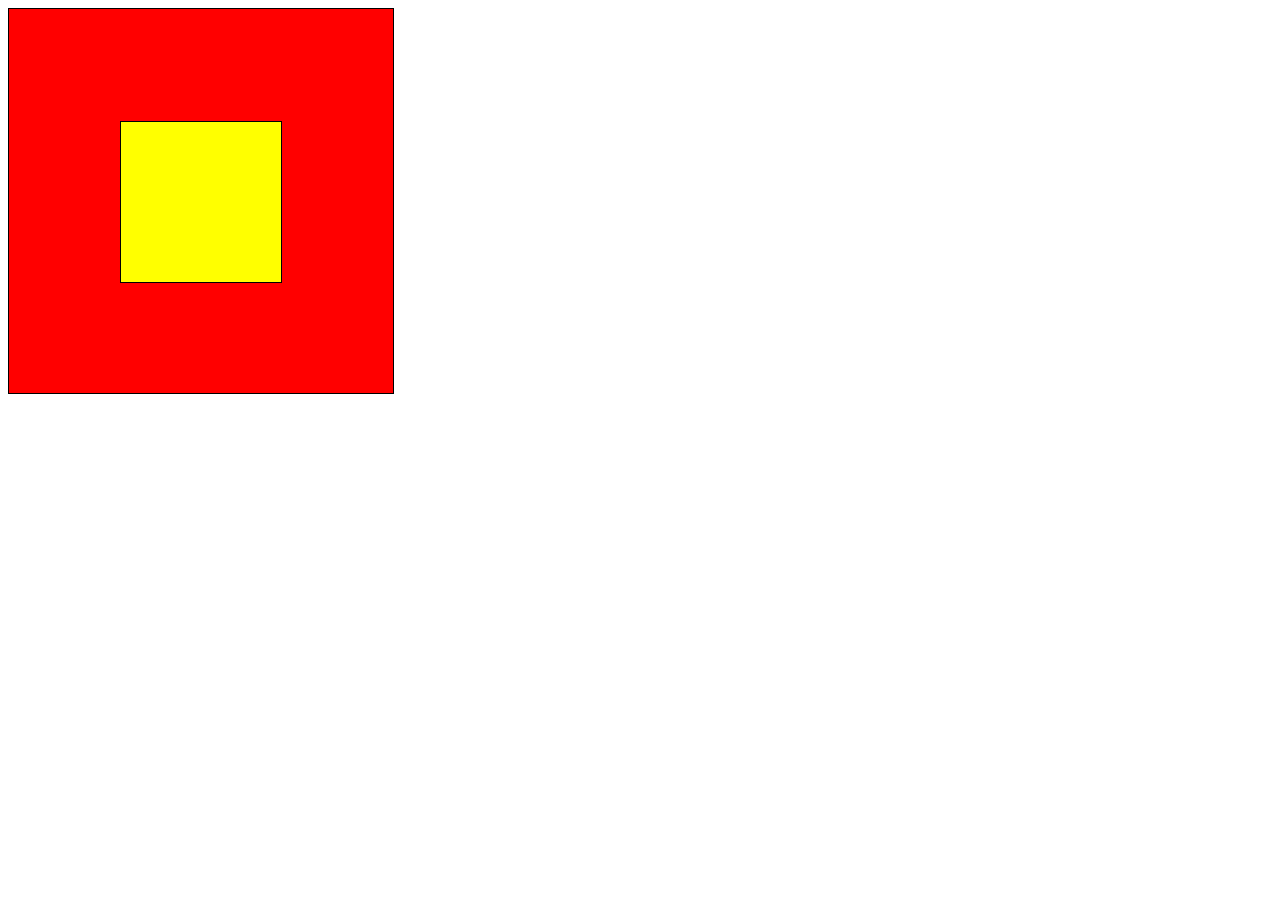
<file: DOMe🤪/q7.html>
<!DOCTYPE html>
<html lang="en">

<head>
    <meta charset="UTF-8" />
    <meta http-equiv="X-UA-Compatible" content="IE=edge" />
    <meta name="viewport" content="width=device-width, initial-scale=1.0" />
    <title>Document</title>
    <style>
        div {
            border: 1px solid;
        }

        .red {
            padding: 2rem;
            height: 20rem;
            width: 20rem;
            background-color: red;
        }

        .yellow {
            height: 10rem;
            width: 10rem;
            margin: auto;
            background-color: yellow;
            margin-top: 5rem;
        }
    </style>
</head>

<body>
    <div class="red">
        <div class="yellow"></div>
    </div>
    <script>

        //Event Bubbling
        //method of event propagation in the HTML DOM API when an event is in an element 
        //inside another element, and both elements have registered a handle to that event. 
        //It is a process that starts with the element that triggered the event and then bubbles 
        //up to the containing elements in the hierarchy.

        //Q The following code is broken. 
        //Even when clicked on yellow, 
        //its alerted that red is clicked. Fix it
        let red = document.querySelector(".red");
        let yellow = document.querySelector(".yellow");

        red.addEventListener("click", function (e) {
            alert("red was clicked");
        });

        yellow.addEventListener("click", function (e) {
            alert("yellow was clicked");
            e.stopPropagation();//bubbling stopped
        });


    </script>
</body>

</html>
</file>
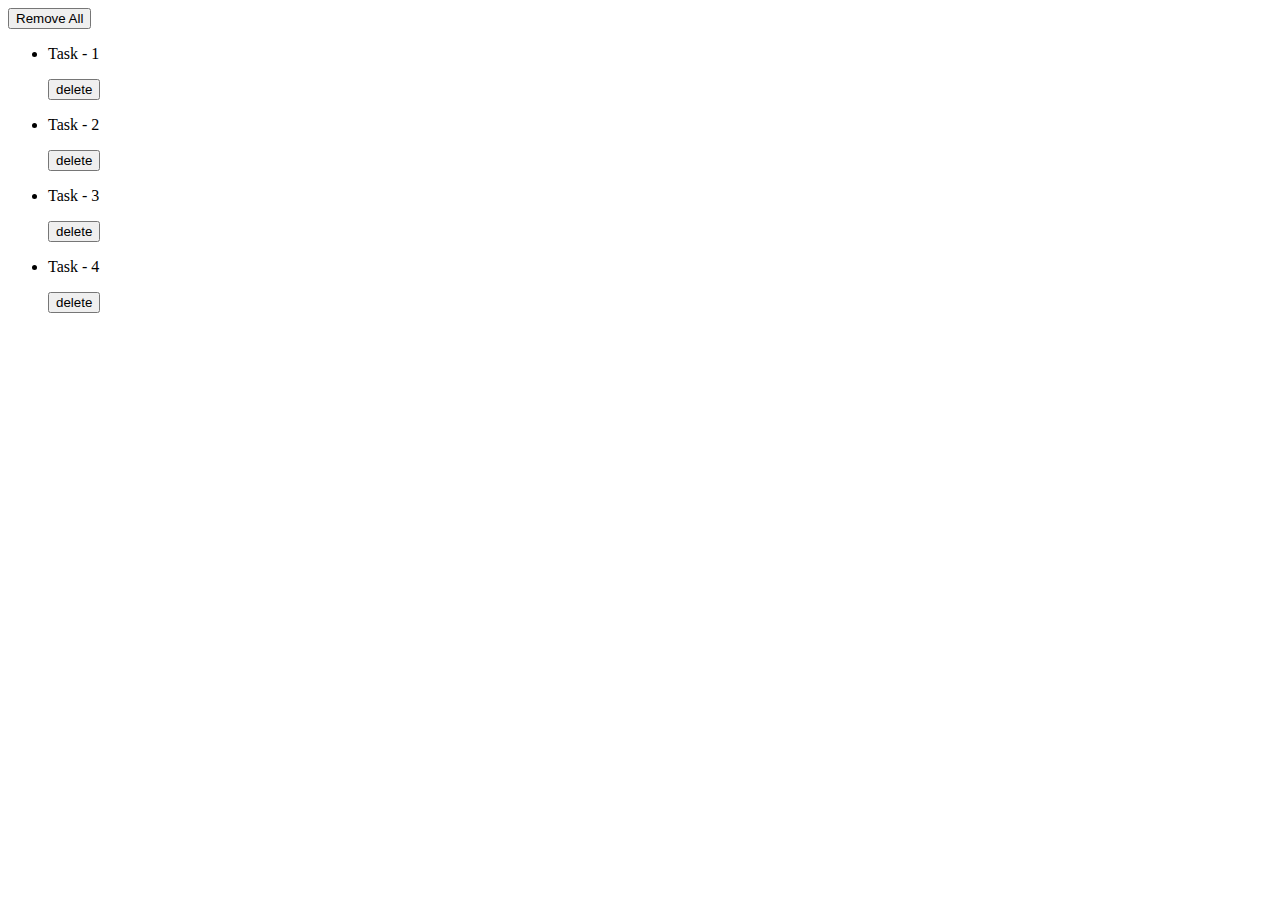
<file: DOMe🤪/q8.html>
<!DOCTYPE html>
<html lang="en">
  <head>
    <meta charset="UTF-8" />
    <meta http-equiv="X-UA-Compatible" content="IE=edge" />
    <meta name="viewport" content="width=device-width, initial-scale=1.0" />
    <title>Document</title>
  </head>
  <body>
    <button id="all">Remove All</button>
    <ul>
      <li>
        <p>Task - 1</p>
        <button>delete</button>
      </li>
      <li>
        <p>Task - 2</p>
        <button>delete</button>
      </li>
      <li>
        <p>Task - 3</p>
        <button>delete</button>
      </li>
      <li>
        <p>Task - 4</p>
        <button>delete</button>
      </li>
    </ul>
    <script>
      // Q- Make remove all button work  and make individual delete btn work 
      let removeBtn=document.querySelector('#all');
      let ul=document.querySelector('ul')
      removeBtn.addEventListener('click',function(e){
        ul.remove()
      })

    //   let taskLi=document.querySelectorAll('li');
    //   for(let i=0;i<taskLi.length;i++){
    //       let delBtn=taskLi[i].querySelector('button');

    //       delBtn.addEventListener('click',function(e){
    //           taskLi[i].remove(taskLi);
    //       })
    //   }

    let buttons= document.querySelectorAll('button');
    for(let i=1;i<buttons.length;i++){
        buttons[i].addEventListener('click',function(e){
            e.currentTarget.parentElement.remove();
        })
    }

    </script>
  </body>
</html>
</file>
<file: DOMe🤪/todo-app/style.css>
*{
    box-sizing: border-box;
}

button, input{
    padding: 0;
    margin: 0;
}

input{
    width: 250px;
    height: 50px;
    font-size: 15px;
    font-family: 'Raleway', sans-serif;
}

button{
    height: 50px;
    width: 70px;
    font-size: 15px;
}

body{
    background-color: #2c3e50;
}

li {
    font-family: "Raleway", sans-serif;
    color: white;
    list-style: none;
    font-size: 30px;
  }
</file>
